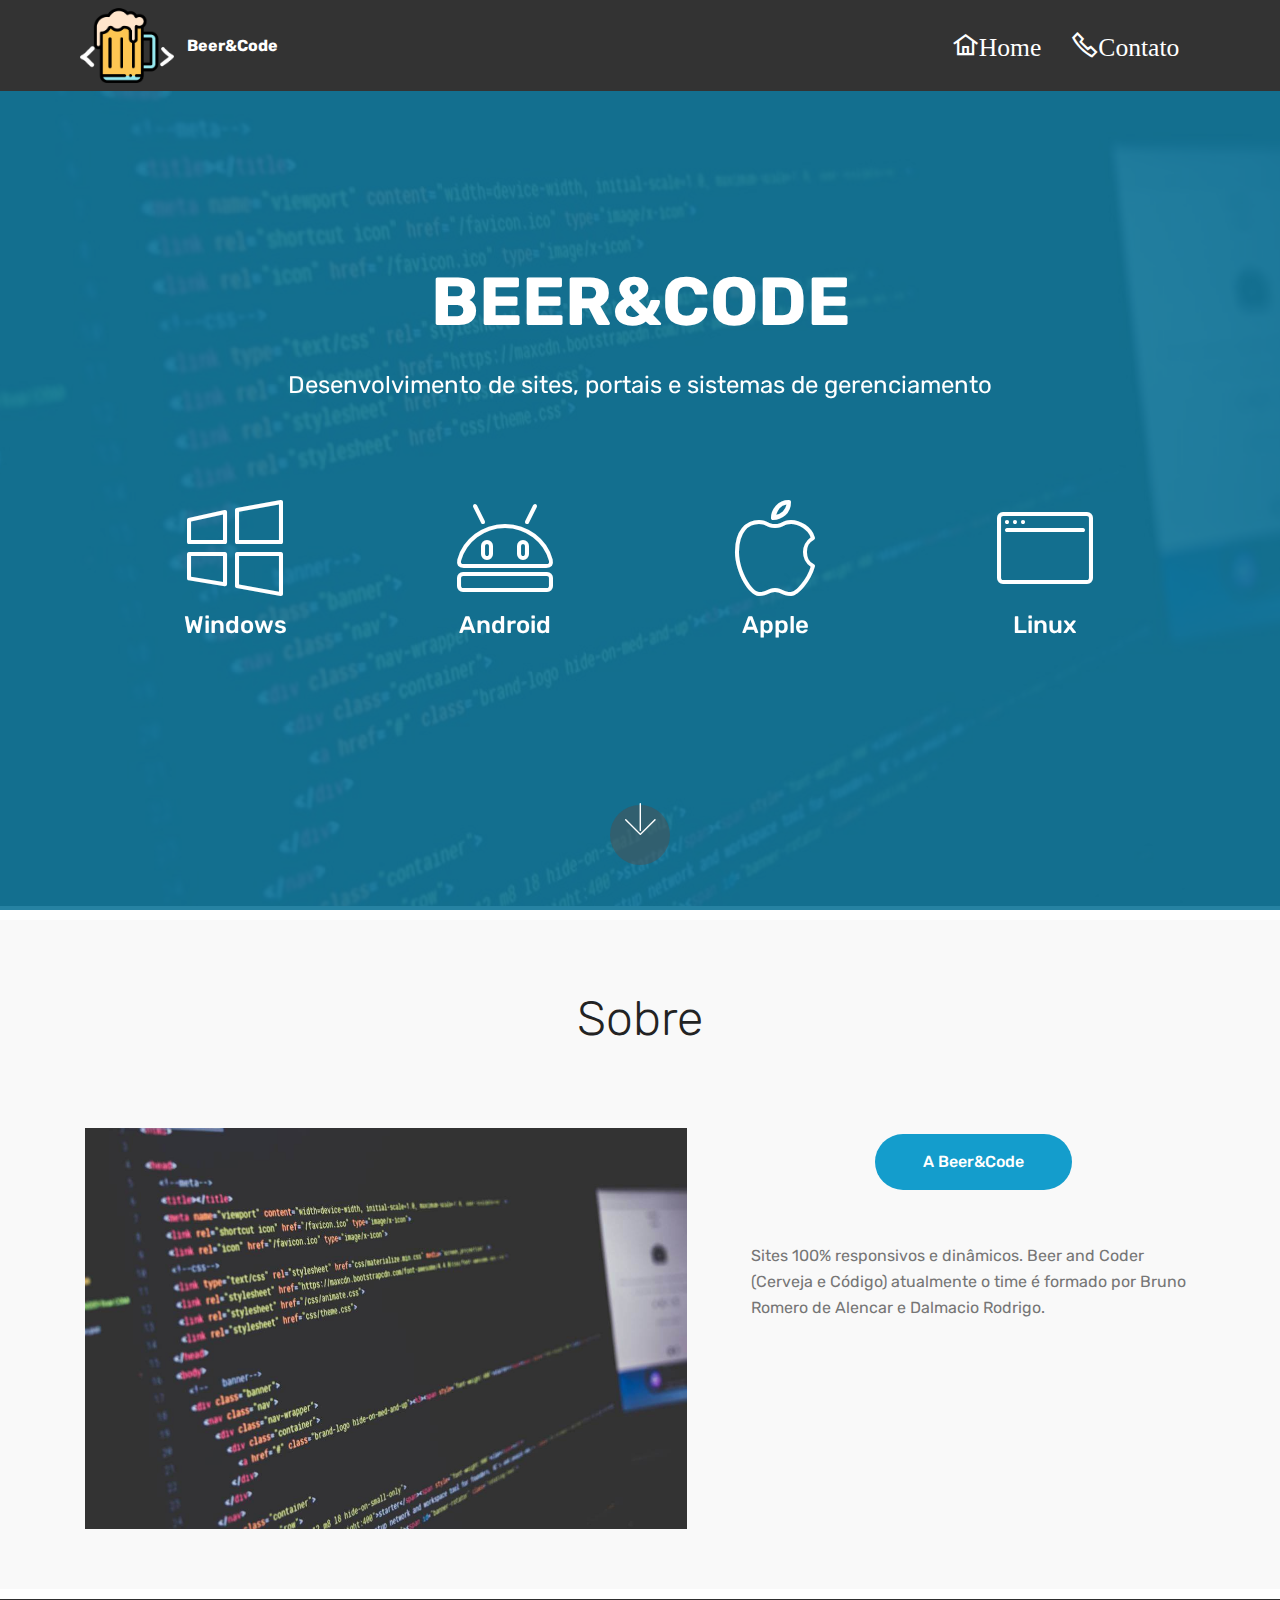
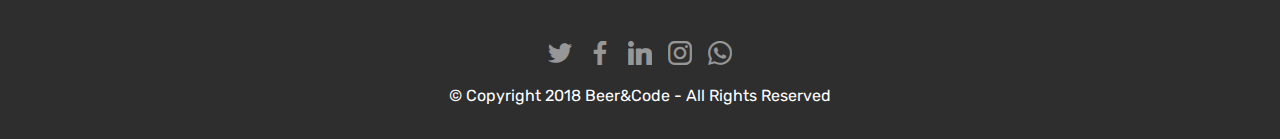
<file: index.html>
<!DOCTYPE html>
<html >
<head>
  <!-- Site made with Mobirise Website Builder v4.8.6, https://mobirise.com -->
  <meta charset="UTF-8">
  <meta http-equiv="X-UA-Compatible" content="IE=edge">
  <meta name="generator" content="Mobirise v4.8.6, mobirise.com">
  <meta name="viewport" content="width=device-width, initial-scale=1, minimum-scale=1">
  <link rel="shortcut icon" href="assets/images/logo.png" type="image/x-icon">
  <meta name="description" content="">
  <title>Home</title>
  <link rel="stylesheet" href="assets/web/assets/mobirise-icons2/mobirise2.css">
  <link rel="stylesheet" href="assets/web/assets/mobirise-icons/mobirise-icons.css">
  <link rel="stylesheet" href="assets/tether/tether.min.css">
  <link rel="stylesheet" href="assets/bootstrap/css/bootstrap.min.css">
  <link rel="stylesheet" href="assets/bootstrap/css/bootstrap-grid.min.css">
  <link rel="stylesheet" href="assets/bootstrap/css/bootstrap-reboot.min.css">
  <link rel="stylesheet" href="assets/dropdown/css/style.css">
  <link rel="stylesheet" href="assets/socicon/css/styles.css">
  <link rel="stylesheet" href="assets/theme/css/style.css">
  <link rel="stylesheet" href="assets/mobirise/css/mbr-additional.css" type="text/css">



</head>
<body>
  <section class="menu cid-r6VBnKFCg5" once="menu" id="menu1-2">



    <nav class="navbar navbar-expand beta-menu navbar-dropdown align-items-center navbar-fixed-top navbar-toggleable-sm">
        <button class="navbar-toggler navbar-toggler-right" type="button" data-toggle="collapse" data-target="#navbarSupportedContent" aria-controls="navbarSupportedContent" aria-expanded="false" aria-label="Toggle navigation">
            <div class="hamburger">
                <span></span>
                <span></span>
                <span></span>
                <span></span>
            </div>
        </button>
        <div class="menu-logo">
            <div class="navbar-brand">
                <span class="navbar-logo">
                    <a href="index.html">
                         <img src="assets/images/logo.png" alt="Mobirise" style="height: 4.7rem;">
                    </a>
                </span>
                <span class="navbar-caption-wrap">
                    <a class="navbar-caption text-white display-4" href="index.html">
                        Beer&Code
                    </a>
                </span>
            </div>
        </div>
        <div class="collapse navbar-collapse" id="navbarSupportedContent">
            <ul class="navbar-nav nav-dropdown nav-right" data-app-modern-menu="true"><li class="nav-item">
                    <a class="nav-link link text-white display-4" href="index.html"><span class="mobi-mbri mobi-mbri-home mbr-iconfont mbr-iconfont-btn">Home</span></a>
                </li></ul>
            <ul class="navbar-nav nav-dropdown nav-right" data-app-modern-menu="true"><li class="nav-item">
                    <a class="nav-link link text-white display-4" href="contato.html"><span class="mobi-mbri mobi-mbri-phone mbr-iconfont mbr-iconfont-btn">Contato</span></a>
                </li></ul>

        </div>
    </nav>
</section>

<section class="engine"><a href="https://mobirise.info/r">bootstrap templates</a></section><section class="header12 cid-r6VI9dnBXy mbr-fullscreen mbr-parallax-background" id="header12-5">



    <div class="mbr-overlay" style="opacity: 0.9; background-color: rgb(15, 118, 153);">
    </div>

    <div class="container  ">
            <div class="media-container">
                <div class="col-md-12 align-center">
                    <h1 class="mbr-section-title pb-3 mbr-white mbr-bold mbr-fonts-style display-1">BEER&amp;CODE</h1>
                    <p class="mbr-text pb-3 mbr-white mbr-fonts-style display-5">Desenvolvimento de sites, portais e sistemas de gerenciamento</p>


                    <div class="icons-media-container mbr-white">
                        <div class="card col-12 col-md-6 col-lg-3">
                            <div class="icon-block">
                            <a href="#">
                                <span class="mbr-iconfont mbri-windows"></span>
                            </a>
                            </div>
                            <h5 class="mbr-fonts-style display-5">
                                Windows</h5>
                        </div>

                        <div class="card col-12 col-md-6 col-lg-3">
                            <div class="icon-block">
                                <a href="#">
                                    <span class="mbr-iconfont mbri-android"></span>
                                </a>
                            </div>
                            <h5 class="mbr-fonts-style display-5">
                                Android</h5>
                        </div>

                        <div class="card col-12 col-md-6 col-lg-3">
                            <div class="icon-block">
                                <a href="#">
                                    <span class="mbr-iconfont mbri-apple"></span>
                                </a>
                            </div>
                            <h5 class="mbr-fonts-style display-5">
                                Apple</h5>
                        </div>

                        <div class="card col-12 col-md-6 col-lg-3">
                            <div class="icon-block">
                                <a href="#">
                                    <span class="mbr-iconfont mbri-browse"></span>
                                </a>
                            </div>
                            <h5 class="mbr-fonts-style display-5">
                                Linux</h5>
                        </div>
                    </div>
                </div>
            </div>
    </div>

    <div class="mbr-arrow hidden-sm-down" aria-hidden="true">
        <a href="#next">
            <i class="mbri-down mbr-iconfont"></i>
        </a>
    </div>
</section>

<section class="tabs4 cid-r6VIqsNVGY" id="tabs4-6">





    <div class="container">
        <h2 class="mbr-section-title align-center pb-3 mbr-fonts-style display-2">
            Sobre</h2>


        <div class="media-container-row mt-5 pt-3">
            <div class="mbr-figure" style="width: 60%;">
                <img src="assets/images/03.jpg" alt="Mobirise">
            </div>
            <div class="tabs-container">
                <ul class="nav nav-tabs" role="tablist">
                    <li class="nav-item"><a class="nav-link mbr-fonts-style active display-7" role="tab" data-toggle="tab" href="#">
                            A Beer&Code</a></li>

                </ul>
                <div class="tab-content">
                    <div id="tab1" class="tab-pane in active" role="tabpanel">
                        <div class="row">
                            <div class="col-md-12">
                                <p class="mbr-text py-5 mbr-fonts-style display-7">
                                    Sites 100% responsivos e dinâmicos. Beer and Coder (Cerveja e Código) atualmente o time é formado por Bruno Romero de Alencar e Dalmacio Rodrigo.<br></p>
                            </div>
                        </div>
                    </div>

                </div>
            </div>
        </div>
    </div>
</section>

<section once="" class="cid-r6VIEwI4ey" id="footer7-7">

    <div class="container">
        <div class="media-container-row align-center mbr-white">

            <div class="row social-row">
                <div class="social-list align-right pb-2">


                <div class="soc-item">
                        <a href="https://twitter.com/brunoromero30" target="_blank">
                            <span class="socicon-twitter socicon mbr-iconfont mbr-iconfont-social"></span>
                        </a>
                    </div><div class="soc-item">
                        <a href="https://www.facebook.com/bruno.romero.31392410" target="_blank">
                            <span class="socicon-facebook socicon mbr-iconfont mbr-iconfont-social"></span>
                        </a>
                      </div><div class="soc-item">
                          <a href="https://www.linkedin.com/in/bruno-alencar-a1b2a8149/" target="_blank">
                              <span class="socicon-linkedin socicon mbr-iconfont mbr-iconfont-social"></span>
                          </a>
                    </div><div class="soc-item">
                        <a href="https://www.instagram.com/brunorommero/" target="_blank">
                            <span class="socicon-instagram socicon mbr-iconfont mbr-iconfont-social"></span>
                        </a>
                    </div><div class="soc-item">
                          <a href="https://api.whatsapp.com/send?phone=559189557966&text=Olá%20Bruno%20vim%20pelo%20site%20Beer%20and%20Code" target="_blank">
                              <span class="socicon-whatsapp socicon mbr-iconfont mbr-iconfont-social"></span>
                          </a>
                    </div></div>
            </div>
            <div class="row row-copirayt">
                <p class="mbr-text mb-0 mbr-fonts-style mbr-white align-center display-7">
                    © Copyright 2018 Beer&amp;Code - All Rights Reserved
                </p>
            </div>
        </div>
    </div>
</section>


  <script src="assets/web/assets/jquery/jquery.min.js"></script>
  <script src="assets/popper/popper.min.js"></script>
  <script src="assets/tether/tether.min.js"></script>
  <script src="assets/bootstrap/js/bootstrap.min.js"></script>
  <script src="assets/dropdown/js/script.min.js"></script>
  <script src="assets/vimeoplayer/jquery.mb.vimeo_player.js"></script>
  <script src="assets/parallax/jarallax.min.js"></script>
  <script src="assets/mbr-tabs/mbr-tabs.js"></script>
  <script src="assets/smoothscroll/smooth-scroll.js"></script>
  <script src="assets/touchswipe/jquery.touch-swipe.min.js"></script>
  <script src="assets/theme/js/script.js"></script>


</body>
</html>
</file>
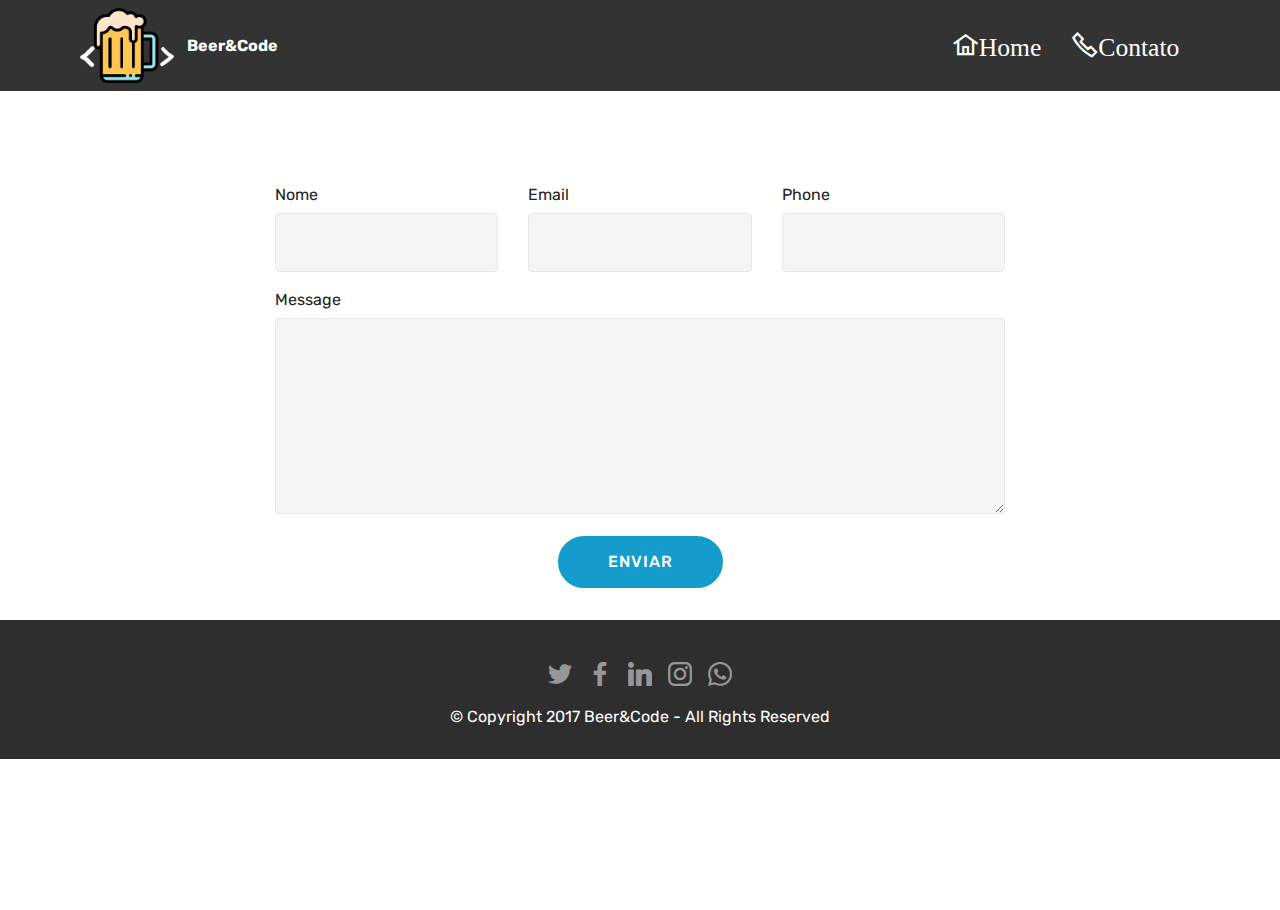
<file: contato.html>
<!DOCTYPE html>
<html >
<head>
  <!-- Site made with Mobirise Website Builder v4.8.6, https://mobirise.com -->
  <meta charset="UTF-8">
  <meta http-equiv="X-UA-Compatible" content="IE=edge">
  <meta name="generator" content="Mobirise v4.8.6, mobirise.com">
  <meta name="viewport" content="width=device-width, initial-scale=1, minimum-scale=1">
  <link rel="shortcut icon" href="assets/images/logo.png" type="image/x-icon">
  <meta name="description" content="Web Page Builder Description">
  <title>Contato</title>
  <link rel="stylesheet" href="assets/web/assets/mobirise-icons/mobirise-icons.css">
  <link rel="stylesheet" href="assets/web/assets/mobirise-icons2/mobirise2.css">
  <link rel="stylesheet" href="assets/tether/tether.min.css">
  <link rel="stylesheet" href="assets/bootstrap/css/bootstrap.min.css">
  <link rel="stylesheet" href="assets/bootstrap/css/bootstrap-grid.min.css">
  <link rel="stylesheet" href="assets/bootstrap/css/bootstrap-reboot.min.css">
  <link rel="stylesheet" href="assets/dropdown/css/style.css">
  <link rel="stylesheet" href="assets/socicon/css/styles.css">
  <link rel="stylesheet" href="assets/theme/css/style.css">
  <link rel="stylesheet" href="assets/mobirise/css/mbr-additional.css" type="text/css">



</head>
<body>
  <section class="menu cid-r6VBnKFCg5" once="menu" id="menu1-2">



    <nav class="navbar navbar-expand beta-menu navbar-dropdown align-items-center navbar-fixed-top navbar-toggleable-sm">
        <button class="navbar-toggler navbar-toggler-right" type="button" data-toggle="collapse" data-target="#navbarSupportedContent" aria-controls="navbarSupportedContent" aria-expanded="false" aria-label="Toggle navigation">
            <div class="hamburger">
                <span></span>
                <span></span>
                <span></span>
                <span></span>
            </div>
        </button>
        <div class="menu-logo">
            <div class="navbar-brand">
                <span class="navbar-logo">
                    <a href="index.html">
                         <img src="assets/images/logo.png" alt="Mobirise" style="height: 4.7rem;">
                    </a>
                </span>
                <span class="navbar-caption-wrap">
                    <a class="navbar-caption text-white display-4" href="index.html">
                        Beer&Code
                    </a>
                </span>
            </div>
        </div>
        <div class="collapse navbar-collapse" id="navbarSupportedContent">
            <ul class="navbar-nav nav-dropdown nav-right" data-app-modern-menu="true"><li class="nav-item">
                    <a class="nav-link link text-white display-4" href="index.html"><span class="mobi-mbri mobi-mbri-home mbr-iconfont mbr-iconfont-btn">Home</span></a>
                </li></ul>
            <ul class="navbar-nav nav-dropdown nav-right" data-app-modern-menu="true"><li class="nav-item">
                    <a class="nav-link link text-white display-4" href="contato.html"><span class="mobi-mbri mobi-mbri-phone mbr-iconfont mbr-iconfont-btn">Contato</span></a>
                </li></ul>

        </div>
    </nav>
</section>

<section class="engine"><a href="#">Beer&Code</a></section><section class="mbr-section form1 cid-r6Wni5FcnN" id="form1-c">

    <div class="container">
        <div class="row justify-content-center">
            <div class="title col-12 col-lg-8">


            </div>
        </div>
    </div>
    <div class="container">
        <div class="row justify-content-center">
            <div class="media-container-column col-lg-8" data-form-type="formoid">
                    <div data-form-alert="" hidden="">
                        obrigado pelo seu contato em breve entraremos em contato !!!
                    </div>

                    <form class="mbr-form" action="envia.php" method="post" data-form-title="Beer&Code"><input type="hidden" name="email" data-form-email="true" value="dHbeaF4hpgbjjerOjZZAw1KI3jAOi+g3qPni9LPUWHbmPKi9Xtj4g3exTjgotszRnr6CobAE0nWMadJ0ym3VqRWx9ma6zmr9RB6wlA1SySLJZj+W4LTShx4kCDEiamgW">
                        <div class="row row-sm-offset">
                            <div class="col-md-4 multi-horizontal" data-for="name">
                                <div class="form-group">
                                    <label class="form-control-label mbr-fonts-style display-7" for="name-form1-c">Nome</label>
                                    <input type="text" class="form-control" name="name" data-form-field="Name" required="" id="name-form1-c">
                                </div>
                            </div>
                            <div class="col-md-4 multi-horizontal" data-for="email">
                                <div class="form-group">
                                    <label class="form-control-label mbr-fonts-style display-7" for="email-form1-c">Email</label>
                                    <input type="email" class="form-control" name="email" data-form-field="Email" required="" id="email-form1-c">
                                </div>
                            </div>
                            <div class="col-md-4 multi-horizontal" data-for="phone">
                                <div class="form-group">
                                    <label class="form-control-label mbr-fonts-style display-7" for="phone-form1-c">Phone</label>
                                    <input type="tel" class="form-control" name="phone" data-form-field="Phone" id="phone-form1-c">
                                </div>
                            </div>
                        </div>
                        <div class="form-group" data-for="message">
                            <label class="form-control-label mbr-fonts-style display-7" for="message-form1-c">Message</label>
                            <textarea type="text" class="form-control" name="message" rows="7" data-form-field="Message" id="message-form1-c"></textarea>
                        </div>

                        <span class="input-group-btn">
                            <button href="" type="submit" class="btn btn-primary btn-form display-4">ENVIAR</button>
                        </span>
                    </form>
            </div>
        </div>
    </div>
</section>

<section once="" class="cid-r6VIEwI4ey" id="footer7-7">





    <div class="container">
        <div class="media-container-row align-center mbr-white">

            <div class="row social-row">
                <div class="social-list align-right pb-2">


                <div class="soc-item">
                        <a href="https://twitter.com/brunoromero30" target="_blank">
                            <span class="socicon-twitter socicon mbr-iconfont mbr-iconfont-social"></span>
                        </a>
                    </div><div class="soc-item">
                        <a href="https://www.facebook.com/bruno.romero.31392410" target="_blank">
                            <span class="socicon-facebook socicon mbr-iconfont mbr-iconfont-social"></span>
                        </a>
                      </div><div class="soc-item">
                          <a href="https://www.linkedin.com/in/bruno-alencar-a1b2a8149/" target="_blank">
                              <span class="socicon-linkedin socicon mbr-iconfont mbr-iconfont-social"></span>
                          </a>
                    </div><div class="soc-item">
                        <a href="https://www.instagram.com/brunorommero/" target="_blank">
                            <span class="socicon-instagram socicon mbr-iconfont mbr-iconfont-social"></span>
                        </a>
                    </div><div class="soc-item">
                          <a href="https://api.whatsapp.com/send?phone=559189557966&text=Olá%20Bruno%20vim%20pelo%20site%20Beer&nbspCode" target="_blank">
                              <span class="socicon-whatsapp socicon mbr-iconfont mbr-iconfont-social"></span>
                          </a>
                    </div></div>
            </div>
            <div class="row row-copirayt">
                <p class="mbr-text mb-0 mbr-fonts-style mbr-white align-center display-7">
                    © Copyright 2017 Beer&amp;Code - All Rights Reserved
                </p>
            </div>
        </div>
    </div>
</section>

  <script src="assets/web/assets/jquery/jquery.min.js"></script>
  <script src="assets/popper/popper.min.js"></script>
  <script src="assets/tether/tether.min.js"></script>
  <script src="assets/bootstrap/js/bootstrap.min.js"></script>
  <script src="assets/dropdown/js/script.min.js"></script>
  <script src="assets/touchswipe/jquery.touch-swipe.min.js"></script>
  <script src="assets/smoothscroll/smooth-scroll.js"></script>
  <script src="assets/theme/js/script.js"></script>
  <script src="assets/formoid/formoid.min.js"></script>


</body>
</html>
</file>
<file: assets/web/assets/mobirise-icons2/mobirise2.css>
@font-face {
  font-family: 'Moririse2';
  src:  url('mobirise2.eot?f2bix4');
  src:  url('mobirise2.eot?f2bix4#iefix') format('embedded-opentype'),
    url('mobirise2.ttf?f2bix4') format('truetype'),
    url('mobirise2.woff?f2bix4') format('woff'),
    url('mobirise2.svg?f2bix4#mobirise2') format('svg');
  font-weight: normal;
  font-style: normal;
}

[class^="mobi-"], [class*=" mobi-"] {
  /* use !important to prevent issues with browser extensions that change fonts */
  font-family: 'Moririse2' !important;
  speak: none;
  font-style: normal;
  font-weight: normal;
  font-variant: normal;
  text-transform: none;
  line-height: 1;

  /* Better Font Rendering =========== */
  -webkit-font-smoothing: antialiased;
  -moz-osx-font-smoothing: grayscale;
}

.mobi-mbri-add-submenu:before {
  content: "\e900";
}
.mobi-mbri-alert:before {
  content: "\e901";
}
.mobi-mbri-align-center:before {
  content: "\e902";
}
.mobi-mbri-align-justify:before {
  content: "\e903";
}
.mobi-mbri-align-left:before {
  content: "\e904";
}
.mobi-mbri-align-right:before {
  content: "\e905";
}
.mobi-mbri-android:before {
  content: "\e906";
}
.mobi-mbri-apple:before {
  content: "\e907";
}
.mobi-mbri-arrow-down:before {
  content: "\e908";
}
.mobi-mbri-arrow-next:before {
  content: "\e909";
}
.mobi-mbri-arrow-prev:before {
  content: "\e90a";
}
.mobi-mbri-arrow-up:before {
  content: "\e90b";
}
.mobi-mbri-bold:before {
  content: "\e90c";
}
.mobi-mbri-bookmark:before {
  content: "\e90d";
}
.mobi-mbri-bootstrap:before {
  content: "\e90e";
}
.mobi-mbri-briefcase:before {
  content: "\e90f";
}
.mobi-mbri-browse:before {
  content: "\e910";
}
.mobi-mbri-bulleted-list:before {
  content: "\e911";
}
.mobi-mbri-calendar:before {
  content: "\e912";
}
.mobi-mbri-camera:before {
  content: "\e913";
}
.mobi-mbri-cart-add:before {
  content: "\e914";
}
.mobi-mbri-cart-full:before {
  content: "\e915";
}
.mobi-mbri-cash:before {
  content: "\e916";
}
.mobi-mbri-change-style:before {
  content: "\e917";
}
.mobi-mbri-chat:before {
  content: "\e918";
}
.mobi-mbri-clock:before {
  content: "\e919";
}
.mobi-mbri-close:before {
  content: "\e91a";
}
.mobi-mbri-cloud:before {
  content: "\e91b";
}
.mobi-mbri-code:before {
  content: "\e91c";
}
.mobi-mbri-contact-form:before {
  content: "\e91d";
}
.mobi-mbri-credit-card:before {
  content: "\e91e";
}
.mobi-mbri-cursor-click:before {
  content: "\e91f";
}
.mobi-mbri-cust-feedback:before {
  content: "\e920";
}
.mobi-mbri-database:before {
  content: "\e921";
}
.mobi-mbri-delivery:before {
  content: "\e922";
}
.mobi-mbri-desktop:before {
  content: "\e923";
}
.mobi-mbri-devices:before {
  content: "\e924";
}
.mobi-mbri-down:before {
  content: "\e925";
}
.mobi-mbri-download-2:before {
  content: "\e926";
}
.mobi-mbri-download:before {
  content: "\e927";
}
.mobi-mbri-drag-n-drop-2:before {
  content: "\e928";
}
.mobi-mbri-drag-n-drop:before {
  content: "\e929";
}
.mobi-mbri-edit-2:before {
  content: "\e92a";
}
.mobi-mbri-edit:before {
  content: "\e92b";
}
.mobi-mbri-error:before {
  content: "\e92c";
}
.mobi-mbri-extension:before {
  content: "\e92d";
}
.mobi-mbri-features:before {
  content: "\e92e";
}
.mobi-mbri-file:before {
  content: "\e92f";
}
.mobi-mbri-flag:before {
  content: "\e930";
}
.mobi-mbri-folder:before {
  content: "\e931";
}
.mobi-mbri-gift:before {
  content: "\e932";
}
.mobi-mbri-github:before {
  content: "\e933";
}
.mobi-mbri-globe-2:before {
  content: "\e934";
}
.mobi-mbri-globe:before {
  content: "\e935";
}
.mobi-mbri-growing-chart:before {
  content: "\e936";
}
.mobi-mbri-hearth:before {
  content: "\e937";
}
.mobi-mbri-help:before {
  content: "\e938";
}
.mobi-mbri-home:before {
  content: "\e939";
}
.mobi-mbri-hot-cup:before {
  content: "\e93a";
}
.mobi-mbri-idea:before {
  content: "\e93b";
}
.mobi-mbri-image-gallery:before {
  content: "\e93c";
}
.mobi-mbri-image-slider:before {
  content: "\e93d";
}
.mobi-mbri-info:before {
  content: "\e93e";
}
.mobi-mbri-italic:before {
  content: "\e93f";
}
.mobi-mbri-key:before {
  content: "\e940";
}
.mobi-mbri-laptop:before {
  content: "\e941";
}
.mobi-mbri-layers:before {
  content: "\e942";
}
.mobi-mbri-left-right:before {
  content: "\e943";
}
.mobi-mbri-left:before {
  content: "\e944";
}
.mobi-mbri-letter:before {
  content: "\e945";
}
.mobi-mbri-like:before {
  content: "\e946";
}
.mobi-mbri-link:before {
  content: "\e947";
}
.mobi-mbri-lock:before {
  content: "\e948";
}
.mobi-mbri-login:before {
  content: "\e949";
}
.mobi-mbri-logout:before {
  content: "\e94a";
}
.mobi-mbri-magic-stick:before {
  content: "\e94b";
}
.mobi-mbri-map-pin:before {
  content: "\e94c";
}
.mobi-mbri-menu:before {
  content: "\e94d";
}
.mobi-mbri-mobile-2:before {
  content: "\e94e";
}
.mobi-mbri-mobile-horizontal:before {
  content: "\e94f";
}
.mobi-mbri-mobile:before {
  content: "\e950";
}
.mobi-mbri-mobirise:before {
  content: "\e951";
}
.mobi-mbri-more-horizontal:before {
  content: "\e952";
}
.mobi-mbri-more-vertical:before {
  content: "\e953";
}
.mobi-mbri-music:before {
  content: "\e954";
}
.mobi-mbri-new-file:before {
  content: "\e955";
}
.mobi-mbri-numbered-list:before {
  content: "\e956";
}
.mobi-mbri-opened-folder:before {
  content: "\e957";
}
.mobi-mbri-pages:before {
  content: "\e958";
}
.mobi-mbri-paper-plane:before {
  content: "\e959";
}
.mobi-mbri-paperclip:before {
  content: "\e95a";
}
.mobi-mbri-phone:before {
  content: "\e95b";
}
.mobi-mbri-photo:before {
  content: "\e95c";
}
.mobi-mbri-photos:before {
  content: "\e95d";
}
.mobi-mbri-pin:before {
  content: "\e95e";
}
.mobi-mbri-play:before {
  content: "\e95f";
}
.mobi-mbri-plus:before {
  content: "\e960";
}
.mobi-mbri-preview:before {
  content: "\e961";
}
.mobi-mbri-print:before {
  content: "\e962";
}
.mobi-mbri-protect:before {
  content: "\e963";
}
.mobi-mbri-question:before {
  content: "\e964";
}
.mobi-mbri-quote-left:before {
  content: "\e965";
}
.mobi-mbri-quote-right:before {
  content: "\e966";
}
.mobi-mbri-redo:before {
  content: "\e967";
}
.mobi-mbri-refresh:before {
  content: "\e968";
}
.mobi-mbri-responsive-2:before {
  content: "\e969";
}
.mobi-mbri-responsive:before {
  content: "\e96a";
}
.mobi-mbri-right:before {
  content: "\e96b";
}
.mobi-mbri-rocket:before {
  content: "\e96c";
}
.mobi-mbri-sad-face:before {
  content: "\e96d";
}
.mobi-mbri-sale:before {
  content: "\e96e";
}
.mobi-mbri-save:before {
  content: "\e96f";
}
.mobi-mbri-search:before {
  content: "\e970";
}
.mobi-mbri-setting-2:before {
  content: "\e971";
}
.mobi-mbri-setting-3:before {
  content: "\e972";
}
.mobi-mbri-setting:before {
  content: "\e973";
}
.mobi-mbri-share:before {
  content: "\e974";
}
.mobi-mbri-shopping-bag:before {
  content: "\e975";
}
.mobi-mbri-shopping-basket:before {
  content: "\e976";
}
.mobi-mbri-shopping-cart:before {
  content: "\e977";
}
.mobi-mbri-sites:before {
  content: "\e978";
}
.mobi-mbri-smile-face:before {
  content: "\e979";
}
.mobi-mbri-speed:before {
  content: "\e97a";
}
.mobi-mbri-star:before {
  content: "\e97b";
}
.mobi-mbri-success:before {
  content: "\e97c";
}
.mobi-mbri-sun:before {
  content: "\e97d";
}
.mobi-mbri-sun2:before {
  content: "\e97e";
}
.mobi-mbri-tablet-vertical:before {
  content: "\e97f";
}
.mobi-mbri-tablet:before {
  content: "\e980";
}
.mobi-mbri-target:before {
  content: "\e981";
}
.mobi-mbri-timer:before {
  content: "\e982";
}
.mobi-mbri-to-ftp:before {
  content: "\e983";
}
.mobi-mbri-to-local-drive:before {
  content: "\e984";
}
.mobi-mbri-touch-swipe:before {
  content: "\e985";
}
.mobi-mbri-touch:before {
  content: "\e986";
}
.mobi-mbri-trash:before {
  content: "\e987";
}
.mobi-mbri-underline:before {
  content: "\e988";
}
.mobi-mbri-undo:before {
  content: "\e989";
}
.mobi-mbri-unlink:before {
  content: "\e98a";
}
.mobi-mbri-unlock:before {
  content: "\e98b";
}
.mobi-mbri-up-down:before {
  content: "\e98c";
}
.mobi-mbri-up:before {
  content: "\e98d";
}
.mobi-mbri-update:before {
  content: "\e98e";
}
.mobi-mbri-upload-2:before {
  content: "\e98f";
}
.mobi-mbri-upload:before {
  content: "\e990";
}
.mobi-mbri-user-2:before {
  content: "\e991";
}
.mobi-mbri-user:before {
  content: "\e992";
}
.mobi-mbri-users:before {
  content: "\e993";
}
.mobi-mbri-video-play:before {
  content: "\e994";
}
.mobi-mbri-video:before {
  content: "\e995";
}
.mobi-mbri-watch:before {
  content: "\e996";
}
.mobi-mbri-website-theme-2:before {
  content: "\e997";
}
.mobi-mbri-website-theme:before {
  content: "\e998";
}
.mobi-mbri-wifi:before {
  content: "\e999";
}
.mobi-mbri-windows:before {
  content: "\e99a";
}
.mobi-mbri-zoom-in:before {
  content: "\e99b";
}
.mobi-mbri-zoom-out:before {
  content: "\e99c";
}
</file>
<file: assets/web/assets/mobirise-icons/mobirise-icons.css>
@font-face {
  font-family: 'MobiriseIcons';
  src:  url('mobirise-icons.eot?spat4u');
  src:  url('mobirise-icons.eot?spat4u#iefix') format('embedded-opentype'),
    url('mobirise-icons.ttf?spat4u') format('truetype'),
    url('mobirise-icons.woff?spat4u') format('woff'),
    url('mobirise-icons.svg?spat4u#MobiriseIcons') format('svg');
  font-weight: normal;
  font-style: normal;
}

[class^="mbri-"], [class*=" mbri-"] {
  /* use !important to prevent issues with browser extensions that change fonts */
  font-family: MobiriseIcons !important;
  speak: none;
  font-style: normal;
  font-weight: normal;
  font-variant: normal;
  text-transform: none;
  line-height: 1;

  /* Better Font Rendering =========== */
  -webkit-font-smoothing: antialiased;
  -moz-osx-font-smoothing: grayscale;
}

.mbri-add-submenu:before {
  content: "\e900";
}
.mbri-alert:before {
  content: "\e901";
}
.mbri-align-center:before {
  content: "\e902";
}
.mbri-align-justify:before {
  content: "\e903";
}
.mbri-align-left:before {
  content: "\e904";
}
.mbri-align-right:before {
  content: "\e905";
}
.mbri-android:before {
  content: "\e906";
}
.mbri-apple:before {
  content: "\e907";
}
.mbri-arrow-down:before {
  content: "\e908";
}
.mbri-arrow-next:before {
  content: "\e909";
}
.mbri-arrow-prev:before {
  content: "\e90a";
}
.mbri-arrow-up:before {
  content: "\e90b";
}
.mbri-bold:before {
  content: "\e90c";
}
.mbri-bookmark:before {
  content: "\e90d";
}
.mbri-bootstrap:before {
  content: "\e90e";
}
.mbri-briefcase:before {
  content: "\e90f";
}
.mbri-browse:before {
  content: "\e910";
}
.mbri-bulleted-list:before {
  content: "\e911";
}
.mbri-calendar:before {
  content: "\e912";
}
.mbri-camera:before {
  content: "\e913";
}
.mbri-cart-add:before {
  content: "\e914";
}
.mbri-cart-full:before {
  content: "\e915";
}
.mbri-cash:before {
  content: "\e916";
}
.mbri-change-style:before {
  content: "\e917";
}
.mbri-chat:before {
  content: "\e918";
}
.mbri-clock:before {
  content: "\e919";
}
.mbri-close:before {
  content: "\e91a";
}
.mbri-cloud:before {
  content: "\e91b";
}
.mbri-code:before {
  content: "\e91c";
}
.mbri-contact-form:before {
  content: "\e91d";
}
.mbri-credit-card:before {
  content: "\e91e";
}
.mbri-cursor-click:before {
  content: "\e91f";
}
.mbri-cust-feedback:before {
  content: "\e920";
}
.mbri-database:before {
  content: "\e921";
}
.mbri-delivery:before {
  content: "\e922";
}
.mbri-desktop:before {
  content: "\e923";
}
.mbri-devices:before {
  content: "\e924";
}
.mbri-down:before {
  content: "\e925";
}
.mbri-download:before {
  content: "\e989";
}
.mbri-drag-n-drop:before {
  content: "\e927";
}
.mbri-drag-n-drop2:before {
  content: "\e928";
}
.mbri-edit:before {
  content: "\e929";
}
.mbri-edit2:before {
  content: "\e92a";
}
.mbri-error:before {
  content: "\e92b";
}
.mbri-extension:before {
  content: "\e92c";
}
.mbri-features:before {
  content: "\e92d";
}
.mbri-file:before {
  content: "\e92e";
}
.mbri-flag:before {
  content: "\e92f";
}
.mbri-folder:before {
  content: "\e930";
}
.mbri-gift:before {
  content: "\e931";
}
.mbri-github:before {
  content: "\e932";
}
.mbri-globe:before {
  content: "\e933";
}
.mbri-globe-2:before {
  content: "\e934";
}
.mbri-growing-chart:before {
  content: "\e935";
}
.mbri-hearth:before {
  content: "\e936";
}
.mbri-help:before {
  content: "\e937";
}
.mbri-home:before {
  content: "\e938";
}
.mbri-hot-cup:before {
  content: "\e939";
}
.mbri-idea:before {
  content: "\e93a";
}
.mbri-image-gallery:before {
  content: "\e93b";
}
.mbri-image-slider:before {
  content: "\e93c";
}
.mbri-info:before {
  content: "\e93d";
}
.mbri-italic:before {
  content: "\e93e";
}
.mbri-key:before {
  content: "\e93f";
}
.mbri-laptop:before {
  content: "\e940";
}
.mbri-layers:before {
  content: "\e941";
}
.mbri-left-right:before {
  content: "\e942";
}
.mbri-left:before {
  content: "\e943";
}
.mbri-letter:before {
  content: "\e944";
}
.mbri-like:before {
  content: "\e945";
}
.mbri-link:before {
  content: "\e946";
}
.mbri-lock:before {
  content: "\e947";
}
.mbri-login:before {
  content: "\e948";
}
.mbri-logout:before {
  content: "\e949";
}
.mbri-magic-stick:before {
  content: "\e94a";
}
.mbri-map-pin:before {
  content: "\e94b";
}
.mbri-menu:before {
  content: "\e94c";
}
.mbri-mobile:before {
  content: "\e94d";
}
.mbri-mobile2:before {
  content: "\e94e";
}
.mbri-mobirise:before {
  content: "\e94f";
}
.mbri-more-horizontal:before {
  content: "\e950";
}
.mbri-more-vertical:before {
  content: "\e951";
}
.mbri-music:before {
  content: "\e952";
}
.mbri-new-file:before {
  content: "\e953";
}
.mbri-numbered-list:before {
  content: "\e954";
}
.mbri-opened-folder:before {
  content: "\e955";
}
.mbri-pages:before {
  content: "\e956";
}
.mbri-paper-plane:before {
  content: "\e957";
}
.mbri-paperclip:before {
  content: "\e958";
}
.mbri-photo:before {
  content: "\e959";
}
.mbri-photos:before {
  content: "\e95a";
}
.mbri-pin:before {
  content: "\e95b";
}
.mbri-play:before {
  content: "\e95c";
}
.mbri-plus:before {
  content: "\e95d";
}
.mbri-preview:before {
  content: "\e95e";
}
.mbri-print:before {
  content: "\e95f";
}
.mbri-protect:before {
  content: "\e960";
}
.mbri-question:before {
  content: "\e961";
}
.mbri-quote-left:before {
  content: "\e962";
}
.mbri-quote-right:before {
  content: "\e963";
}
.mbri-refresh:before {
  content: "\e964";
}
.mbri-responsive:before {
  content: "\e965";
}
.mbri-right:before {
  content: "\e966";
}
.mbri-rocket:before {
  content: "\e967";
}
.mbri-sad-face:before {
  content: "\e968";
}
.mbri-sale:before {
  content: "\e969";
}
.mbri-save:before {
  content: "\e96a";
}
.mbri-search:before {
  content: "\e96b";
}
.mbri-setting:before {
  content: "\e96c";
}
.mbri-setting2:before {
  content: "\e96d";
}
.mbri-setting3:before {
  content: "\e96e";
}
.mbri-share:before {
  content: "\e96f";
}
.mbri-shopping-bag:before {
  content: "\e970";
}
.mbri-shopping-basket:before {
  content: "\e971";
}
.mbri-shopping-cart:before {
  content: "\e972";
}
.mbri-sites:before {
  content: "\e973";
}
.mbri-smile-face:before {
  content: "\e974";
}
.mbri-speed:before {
  content: "\e975";
}
.mbri-star:before {
  content: "\e976";
}
.mbri-success:before {
  content: "\e977";
}
.mbri-sun:before {
  content: "\e978";
}
.mbri-sun2:before {
  content: "\e979";
}
.mbri-tablet:before {
  content: "\e97a";
}
.mbri-tablet-vertical:before {
  content: "\e97b";
}
.mbri-target:before {
  content: "\e97c";
}
.mbri-timer:before {
  content: "\e97d";
}
.mbri-to-ftp:before {
  content: "\e97e";
}
.mbri-to-local-drive:before {
  content: "\e97f";
}
.mbri-touch-swipe:before {
  content: "\e980";
}
.mbri-touch:before {
  content: "\e981";
}
.mbri-trash:before {
  content: "\e982";
}
.mbri-underline:before {
  content: "\e983";
}
.mbri-unlink:before {
  content: "\e984";
}
.mbri-unlock:before {
  content: "\e985";
}
.mbri-up-down:before {
  content: "\e986";
}
.mbri-up:before {
  content: "\e987";
}
.mbri-update:before {
  content: "\e988";
}
.mbri-upload:before {
 content: "\e926"; 
}
.mbri-user:before {
  content: "\e98a";
}
.mbri-user2:before {
  content: "\e98b";
}
.mbri-users:before {
  content: "\e98c";
}
.mbri-video:before {
  content: "\e98d";
}
.mbri-video-play:before {
  content: "\e98e";
}
.mbri-watch:before {
  content: "\e98f";
}
.mbri-website-theme:before {
  content: "\e990";
}
.mbri-wifi:before {
  content: "\e991";
}
.mbri-windows:before {
  content: "\e992";
}
.mbri-zoom-out:before {
  content: "\e993";
}
.mbri-redo:before {
  content: "\e994";
}
.mbri-undo:before {
  content: "\e995";
}
</file>
<file: assets/dropdown/css/style.css>
.navbar-dropdown {
  left: 0;
  padding: 0;
  position: absolute;
  right: 0;
  top: 0;
  transition: all 0.45s ease;
  z-index: 1030;
  background: #282828; }
  .navbar-dropdown .navbar-logo {
    margin-right: 0.8rem;
    transition: margin 0.3s ease-in-out;
    vertical-align: middle; }
    .navbar-dropdown .navbar-logo img {
      height: 3.125rem;
      transition: all 0.3s ease-in-out; }
    .navbar-dropdown .navbar-logo.mbr-iconfont {
      font-size: 3.125rem;
      line-height: 3.125rem; }
  .navbar-dropdown .navbar-caption {
    font-weight: 700;
    white-space: normal;
    vertical-align: -4px;
    line-height: 3.125rem !important; }
    .navbar-dropdown .navbar-caption, .navbar-dropdown .navbar-caption:hover {
      color: inherit;
      text-decoration: none; }
  .navbar-dropdown .mbr-iconfont + .navbar-caption {
    vertical-align: -1px; }
  .navbar-dropdown.navbar-fixed-top {
    position: fixed; }
  .navbar-dropdown .navbar-brand span {
    vertical-align: -4px; }
  .navbar-dropdown.bg-color.transparent {
    background: none; }
  .navbar-dropdown.navbar-short .navbar-brand {
    padding: 0.625rem 0; }
    .navbar-dropdown.navbar-short .navbar-brand span {
      vertical-align: -1px; }
  .navbar-dropdown.navbar-short .navbar-caption {
    line-height: 2.375rem !important;
    vertical-align: -2px; }
  .navbar-dropdown.navbar-short .navbar-logo {
    margin-right: 0.5rem; }
    .navbar-dropdown.navbar-short .navbar-logo img {
      height: 2.375rem; }
    .navbar-dropdown.navbar-short .navbar-logo.mbr-iconfont {
      font-size: 2.375rem;
      line-height: 2.375rem; }
  .navbar-dropdown.navbar-short .mbr-table-cell {
    height: 3.625rem; }
  .navbar-dropdown .navbar-close {
    left: 0.6875rem;
    position: fixed;
    top: 0.75rem;
    z-index: 1000; }
  .navbar-dropdown .hamburger-icon {
    content: "";
    display: inline-block;
    vertical-align: middle;
    width: 16px;
    -webkit-box-shadow: 0 -6px 0 1px #282828,0 0 0 1px #282828,0 6px 0 1px #282828;
    -moz-box-shadow: 0 -6px 0 1px #282828,0 0 0 1px #282828,0 6px 0 1px #282828;
    box-shadow: 0 -6px 0 1px #282828,0 0 0 1px #282828,0 6px 0 1px #282828; }

.dropdown-menu .dropdown-toggle[data-toggle="dropdown-submenu"]::after {
  border-bottom: 0.35em solid transparent;
  border-left: 0.35em solid;
  border-right: 0;
  border-top: 0.35em solid transparent;
  margin-left: 0.3rem; }

.dropdown-menu .dropdown-item:focus {
  outline: 0; }

.nav-dropdown {
  font-size: 0.75rem;
  font-weight: 500;
  height: auto !important; }
  .nav-dropdown .nav-btn {
    padding-left: 1rem; }
  .nav-dropdown .link {
    margin: .667em 1.667em;
    font-weight: 500;
    padding: 0;
    transition: color .2s ease-in-out; }
    .nav-dropdown .link.dropdown-toggle {
      margin-right: 2.583em; }
      .nav-dropdown .link.dropdown-toggle::after {
        margin-left: .25rem;
        border-top: 0.35em solid;
        border-right: 0.35em solid transparent;
        border-left: 0.35em solid transparent;
        border-bottom: 0; }
      .nav-dropdown .link.dropdown-toggle[aria-expanded="true"] {
        margin: 0;
        padding: 0.667em 3.263em  0.667em 1.667em; }
  .nav-dropdown .link::after,
  .nav-dropdown .dropdown-item::after {
    color: inherit; }
  .nav-dropdown .btn {
    font-size: 0.75rem;
    font-weight: 700;
    letter-spacing: 0;
    margin-bottom: 0;
    padding-left: 1.25rem;
    padding-right: 1.25rem; }
  .nav-dropdown .dropdown-menu {
    border-radius: 0;
    border: 0;
    left: 0;
    margin: 0;
    padding-bottom: 1.25rem;
    padding-top: 1.25rem;
    position: relative; }
  .nav-dropdown .dropdown-submenu {
    margin-left: 0.125rem;
    top: 0; }
  .nav-dropdown .dropdown-item {
    font-weight: 500;
    line-height: 2;
    padding: 0.3846em 4.615em 0.3846em 1.5385em;
    position: relative;
    transition: color .2s ease-in-out, background-color .2s ease-in-out; }
    .nav-dropdown .dropdown-item::after {
      margin-top: -0.3077em;
      position: absolute;
      right: 1.1538em;
      top: 50%; }
    .nav-dropdown .dropdown-item:focus, .nav-dropdown .dropdown-item:hover {
      background: none; }

@media (max-width: 767px) {
  .nav-dropdown.navbar-toggleable-sm {
    bottom: 0;
    display: none;
    left: 0;
    overflow-x: hidden;
    position: fixed;
    top: 0;
    transform: translateX(-100%);
    -ms-transform: translateX(-100%);
    -webkit-transform: translateX(-100%);
    width: 18.75rem;
    z-index: 999; } }
.nav-dropdown.navbar-toggleable-xl {
  bottom: 0;
  display: none;
  left: 0;
  overflow-x: hidden;
  position: fixed;
  top: 0;
  transform: translateX(-100%);
  -ms-transform: translateX(-100%);
  -webkit-transform: translateX(-100%);
  width: 18.75rem;
  z-index: 999; }

.nav-dropdown-sm {
  display: block !important;
  overflow-x: hidden;
  overflow: auto;
  padding-top: 3.875rem; }
  .nav-dropdown-sm::after {
    content: "";
    display: block;
    height: 3rem;
    width: 100%; }
  .nav-dropdown-sm.collapse.in ~ .navbar-close {
    display: block !important; }
  .nav-dropdown-sm.collapsing, .nav-dropdown-sm.collapse.in {
    transform: translateX(0);
    -ms-transform: translateX(0);
    -webkit-transform: translateX(0);
    transition: all 0.25s ease-out;
    -webkit-transition: all 0.25s ease-out;
    background: #282828; }
  .nav-dropdown-sm.collapsing[aria-expanded="false"] {
    transform: translateX(-100%);
    -ms-transform: translateX(-100%);
    -webkit-transform: translateX(-100%); }
  .nav-dropdown-sm .nav-item {
    display: block;
    margin-left: 0 !important;
    padding-left: 0; }
  .nav-dropdown-sm .link,
  .nav-dropdown-sm .dropdown-item {
    border-top: 1px dotted rgba(255, 255, 255, 0.1);
    font-size: 0.8125rem;
    line-height: 1.6;
    margin: 0 !important;
    padding: 0.875rem 2.4rem 0.875rem 1.5625rem !important;
    position: relative;
    white-space: normal; }
    .nav-dropdown-sm .link:focus, .nav-dropdown-sm .link:hover,
    .nav-dropdown-sm .dropdown-item:focus,
    .nav-dropdown-sm .dropdown-item:hover {
      background: rgba(0, 0, 0, 0.2) !important;
      color: #c0a375; }
  .nav-dropdown-sm .nav-btn {
    position: relative;
    padding: 1.5625rem 1.5625rem 0 1.5625rem; }
    .nav-dropdown-sm .nav-btn::before {
      border-top: 1px dotted rgba(255, 255, 255, 0.1);
      content: "";
      left: 0;
      position: absolute;
      top: 0;
      width: 100%; }
    .nav-dropdown-sm .nav-btn + .nav-btn {
      padding-top: 0.625rem; }
      .nav-dropdown-sm .nav-btn + .nav-btn::before {
        display: none; }
  .nav-dropdown-sm .btn {
    padding: 0.625rem 0; }
  .nav-dropdown-sm .dropdown-toggle[data-toggle="dropdown-submenu"]::after {
    margin-left: .25rem;
    border-top: 0.35em solid;
    border-right: 0.35em solid transparent;
    border-left: 0.35em solid transparent;
    border-bottom: 0; }
  .nav-dropdown-sm .dropdown-toggle[data-toggle="dropdown-submenu"][aria-expanded="true"]::after {
    border-top: 0;
    border-right: 0.35em solid transparent;
    border-left: 0.35em solid transparent;
    border-bottom: 0.35em solid; }
  .nav-dropdown-sm .dropdown-menu {
    margin: 0;
    padding: 0;
    position: relative;
    top: 0;
    left: 0;
    width: 100%;
    border: 0;
    float: none;
    border-radius: 0;
    background: none; }
  .nav-dropdown-sm .dropdown-submenu {
    left: 100%;
    margin-left: 0.125rem;
    margin-top: -1.25rem;
    top: 0; }

.navbar-toggleable-sm .nav-dropdown .dropdown-menu {
  position: absolute; }

.navbar-toggleable-sm .nav-dropdown .dropdown-submenu {
  left: 100%;
  margin-left: 0.125rem;
  margin-top: -1.25rem;
  top: 0; }

.navbar-toggleable-sm.opened .nav-dropdown .dropdown-menu {
  position: relative; }

.navbar-toggleable-sm.opened .nav-dropdown .dropdown-submenu {
  left: 0;
  margin-left: 00rem;
  margin-top: 0rem;
  top: 0; }

.is-builder .nav-dropdown.collapsing {
  transition: none !important; }

/*# sourceMappingURL=style.css.map */
</file>
<file: assets/socicon/css/styles.css>
@charset "UTF-8";

@font-face {
  font-family: "socicon";
  src:url("../fonts/socicon.eot");
  src:url("../fonts/socicon.eot?#iefix") format("embedded-opentype"),
    url("../fonts/socicon.woff") format("woff"),
    url("../fonts/socicon.ttf") format("truetype"),
    url("../fonts/socicon.svg#socicon") format("svg");
  font-weight: normal;
  font-style: normal;

}

[data-icon]:before {
  font-family: "socicon" !important;
  content: attr(data-icon);
  font-style: normal !important;
  font-weight: normal !important;
  font-variant: normal !important;
  text-transform: none !important;
  speak: none;
  line-height: 1;
  -webkit-font-smoothing: antialiased;
  -moz-osx-font-smoothing: grayscale;
}

[class^="socicon-"]:before,
[class*=" socicon-"]:before {
  font-family: "socicon" !important;
  font-style: normal !important;
  font-weight: normal !important;
  font-variant: normal !important;
  text-transform: none !important;
  speak: none;
  line-height: 1;
  -webkit-font-smoothing: antialiased;
  -moz-osx-font-smoothing: grayscale;
}

.socicon-modelmayhem:before {
  content: "\e000";
}
.socicon-mixcloud:before {
  content: "\e001";
}
.socicon-drupal:before {
  content: "\e002";
}
.socicon-swarm:before {
  content: "\e003";
}
.socicon-istock:before {
  content: "\e004";
}
.socicon-yammer:before {
  content: "\e005";
}
.socicon-ello:before {
  content: "\e006";
}
.socicon-stackoverflow:before {
  content: "\e007";
}
.socicon-persona:before {
  content: "\e008";
}
.socicon-triplej:before {
  content: "\e009";
}
.socicon-houzz:before {
  content: "\e00a";
}
.socicon-rss:before {
  content: "\e00b";
}
.socicon-paypal:before {
  content: "\e00c";
}
.socicon-odnoklassniki:before {
  content: "\e00d";
}
.socicon-airbnb:before {
  content: "\e00e";
}
.socicon-periscope:before {
  content: "\e00f";
}
.socicon-outlook:before {
  content: "\e010";
}
.socicon-coderwall:before {
  content: "\e011";
}
.socicon-tripadvisor:before {
  content: "\e012";
}
.socicon-appnet:before {
  content: "\e013";
}
.socicon-goodreads:before {
  content: "\e014";
}
.socicon-tripit:before {
  content: "\e015";
}
.socicon-lanyrd:before {
  content: "\e016";
}
.socicon-slideshare:before {
  content: "\e017";
}
.socicon-buffer:before {
  content: "\e018";
}
.socicon-disqus:before {
  content: "\e019";
}
.socicon-vkontakte:before {
  content: "\e01a";
}
.socicon-whatsapp:before {
  content: "\e01b";
}
.socicon-patreon:before {
  content: "\e01c";
}
.socicon-storehouse:before {
  content: "\e01d";
}
.socicon-pocket:before {
  content: "\e01e";
}
.socicon-mail:before {
  content: "\e01f";
}
.socicon-blogger:before {
  content: "\e020";
}
.socicon-technorati:before {
  content: "\e021";
}
.socicon-reddit:before {
  content: "\e022";
}
.socicon-dribbble:before {
  content: "\e023";
}
.socicon-stumbleupon:before {
  content: "\e024";
}
.socicon-digg:before {
  content: "\e025";
}
.socicon-envato:before {
  content: "\e026";
}
.socicon-behance:before {
  content: "\e027";
}
.socicon-delicious:before {
  content: "\e028";
}
.socicon-deviantart:before {
  content: "\e029";
}
.socicon-forrst:before {
  content: "\e02a";
}
.socicon-play:before {
  content: "\e02b";
}
.socicon-zerply:before {
  content: "\e02c";
}
.socicon-wikipedia:before {
  content: "\e02d";
}
.socicon-apple:before {
  content: "\e02e";
}
.socicon-flattr:before {
  content: "\e02f";
}
.socicon-github:before {
  content: "\e030";
}
.socicon-renren:before {
  content: "\e031";
}
.socicon-friendfeed:before {
  content: "\e032";
}
.socicon-newsvine:before {
  content: "\e033";
}
.socicon-identica:before {
  content: "\e034";
}
.socicon-bebo:before {
  content: "\e035";
}
.socicon-zynga:before {
  content: "\e036";
}
.socicon-steam:before {
  content: "\e037";
}
.socicon-xbox:before {
  content: "\e038";
}
.socicon-windows:before {
  content: "\e039";
}
.socicon-qq:before {
  content: "\e03a";
}
.socicon-douban:before {
  content: "\e03b";
}
.socicon-meetup:before {
  content: "\e03c";
}
.socicon-playstation:before {
  content: "\e03d";
}
.socicon-android:before {
  content: "\e03e";
}
.socicon-snapchat:before {
  content: "\e03f";
}
.socicon-twitter:before {
  content: "\e040";
}
.socicon-facebook:before {
  content: "\e041";
}
.socicon-googleplus:before {
  content: "\e042";
}
.socicon-pinterest:before {
  content: "\e043";
}
.socicon-foursquare:before {
  content: "\e044";
}
.socicon-yahoo:before {
  content: "\e045";
}
.socicon-skype:before {
  content: "\e046";
}
.socicon-yelp:before {
  content: "\e047";
}
.socicon-feedburner:before {
  content: "\e048";
}
.socicon-linkedin:before {
  content: "\e049";
}
.socicon-viadeo:before {
  content: "\e04a";
}
.socicon-xing:before {
  content: "\e04b";
}
.socicon-myspace:before {
  content: "\e04c";
}
.socicon-soundcloud:before {
  content: "\e04d";
}
.socicon-spotify:before {
  content: "\e04e";
}
.socicon-grooveshark:before {
  content: "\e04f";
}
.socicon-lastfm:before {
  content: "\e050";
}
.socicon-youtube:before {
  content: "\e051";
}
.socicon-vimeo:before {
  content: "\e052";
}
.socicon-dailymotion:before {
  content: "\e053";
}
.socicon-vine:before {
  content: "\e054";
}
.socicon-flickr:before {
  content: "\e055";
}
.socicon-500px:before {
  content: "\e056";
}
.socicon-wordpress:before {
  content: "\e058";
}
.socicon-tumblr:before {
  content: "\e059";
}
.socicon-twitch:before {
  content: "\e05a";
}
.socicon-8tracks:before {
  content: "\e05b";
}
.socicon-amazon:before {
  content: "\e05c";
}
.socicon-icq:before {
  content: "\e05d";
}
.socicon-smugmug:before {
  content: "\e05e";
}
.socicon-ravelry:before {
  content: "\e05f";
}
.socicon-weibo:before {
  content: "\e060";
}
.socicon-baidu:before {
  content: "\e061";
}
.socicon-angellist:before {
  content: "\e062";
}
.socicon-ebay:before {
  content: "\e063";
}
.socicon-imdb:before {
  content: "\e064";
}
.socicon-stayfriends:before {
  content: "\e065";
}
.socicon-residentadvisor:before {
  content: "\e066";
}
.socicon-google:before {
  content: "\e067";
}
.socicon-yandex:before {
  content: "\e068";
}
.socicon-sharethis:before {
  content: "\e069";
}
.socicon-bandcamp:before {
  content: "\e06a";
}
.socicon-itunes:before {
  content: "\e06b";
}
.socicon-deezer:before {
  content: "\e06c";
}
.socicon-telegram:before {
  content: "\e06e";
}
.socicon-openid:before {
  content: "\e06f";
}
.socicon-amplement:before {
  content: "\e070";
}
.socicon-viber:before {
  content: "\e071";
}
.socicon-zomato:before {
  content: "\e072";
}
.socicon-draugiem:before {
  content: "\e074";
}
.socicon-endomodo:before {
  content: "\e075";
}
.socicon-filmweb:before {
  content: "\e076";
}
.socicon-stackexchange:before {
  content: "\e077";
}
.socicon-wykop:before {
  content: "\e078";
}
.socicon-teamspeak:before {
  content: "\e079";
}
.socicon-teamviewer:before {
  content: "\e07a";
}
.socicon-ventrilo:before {
  content: "\e07b";
}
.socicon-younow:before {
  content: "\e07c";
}
.socicon-raidcall:before {
  content: "\e07d";
}
.socicon-mumble:before {
  content: "\e07e";
}
.socicon-medium:before {
  content: "\e06d";
}
.socicon-bebee:before {
  content: "\e07f";
}
.socicon-hitbox:before {
  content: "\e080";
}
.socicon-reverbnation:before {
  content: "\e081";
}
.socicon-formulr:before {
  content: "\e082";
}
.socicon-instagram:before {
  content: "\e057";
}
.socicon-battlenet:before {
  content: "\e083";
}
.socicon-chrome:before {
  content: "\e084";
}
.socicon-discord:before {
  content: "\e086";
}
.socicon-issuu:before {
  content: "\e087";
}
.socicon-macos:before {
  content: "\e088";
}
.socicon-firefox:before {
  content: "\e089";
}
.socicon-opera:before {
  content: "\e08d";
}
.socicon-keybase:before {
  content: "\e090";
}
.socicon-alliance:before {
  content: "\e091";
}
.socicon-livejournal:before {
  content: "\e092";
}
.socicon-googlephotos:before {
  content: "\e093";
}
.socicon-horde:before {
  content: "\e094";
}
.socicon-etsy:before {
  content: "\e095";
}
.socicon-zapier:before {
  content: "\e096";
}
.socicon-google-scholar:before {
  content: "\e097";
}
.socicon-researchgate:before {
  content: "\e098";
}
.socicon-wechat:before {
  content: "\e099";
}
.socicon-strava:before {
  content: "\e09a";
}
.socicon-line:before {
  content: "\e09b";
}
.socicon-lyft:before {
  content: "\e09c";
}
.socicon-uber:before {
  content: "\e09d";
}
.socicon-songkick:before {
  content: "\e09e";
}
.socicon-viewbug:before {
  content: "\e09f";
}
.socicon-googlegroups:before {
  content: "\e0a0";
}
.socicon-quora:before {
  content: "\e073";
}
.socicon-diablo:before {
  content: "\e085";
}
.socicon-blizzard:before {
  content: "\e0a1";
}
.socicon-hearthstone:before {
  content: "\e08b";
}
.socicon-heroes:before {
  content: "\e08a";
}
.socicon-overwatch:before {
  content: "\e08c";
}
.socicon-warcraft:before {
  content: "\e08e";
}
.socicon-starcraft:before {
  content: "\e08f";
}
.socicon-beam:before {
  content: "\e0a2";
}
.socicon-curse:before {
  content: "\e0a3";
}
.socicon-player:before {
  content: "\e0a4";
}
.socicon-streamjar:before {
  content: "\e0a5";
}
.socicon-nintendo:before {
  content: "\e0a6";
}
.socicon-hellocoton:before {
  content: "\e0a7";
}
</file>
<file: assets/theme/css/style.css>
/*!
 * Mobirise v4 theme (https://mobirise.com/)
 * Copyright 2017 Mobirise
 */section{background-color:#eeeeee}section,.container,.container-fluid{position:relative;word-wrap:break-word;margin-top: 10px}a.mbr-iconfont:hover{text-decoration:none}.article .lead p,.article .lead ul,.article .lead ol,.article .lead pre,.article .lead blockquote{margin-bottom:0}a{font-style:normal;font-weight:400;cursor:pointer}a,a:hover{text-decoration:none}figure{margin-bottom:0}body{color:#232323}h1,h2,h3,h4,h5,h6,.h1,.h2,.h3,.h4,.h5,.h6,.display-1,.display-2,.display-3,.display-4{line-height:1;word-break:break-word;word-wrap:break-word}b,strong{font-weight:bold}blockquote{padding:10px 0 10px 20px;position:relative;border-left:2px solid;border-color:#ff3366}input:-webkit-autofill,input:-webkit-autofill:hover,input:-webkit-autofill:focus,input:-webkit-autofill:active{transition-delay:9999s;transition-property:background-color, color}textarea[type="hidden"]{display:none}body{position:relative}section{background-position:50% 50%;background-repeat:no-repeat;background-size:cover}section .mbr-background-video,section .mbr-background-video-preview{position:absolute;bottom:0;left:0;right:0;top:0}.hidden{visibility:hidden}.mbr-z-index20{z-index:20}/*! Base colors */.mbr-white{color:#ffffff}.mbr-black{color:#000000}.mbr-bg-white{background-color:#ffffff}.mbr-bg-black{background-color:#000000}/*! Text-aligns */.align-left{text-align:left}.align-center{text-align:center}.align-right{text-align:right}@media (max-width: 767px){.align-left,.align-center,.align-right,.mbr-section-btn,.mbr-section-title{text-align:center}}/*! Font-weight  */.mbr-light{font-weight:300}.mbr-regular{font-weight:400}.mbr-semibold{font-weight:500}.mbr-bold{font-weight:700}/*! Media  */.media-size-item{-webkit-flex:1 1 auto;-moz-flex:1 1 auto;-ms-flex:1 1 auto;-o-flex:1 1 auto;flex:1 1 auto}.media-content{-webkit-flex-basis:100%;flex-basis:100%}.media-container-row{display:-ms-flexbox;display:-webkit-flex;display:flex;-webkit-flex-direction:row;-ms-flex-direction:row;flex-direction:row;-webkit-flex-wrap:wrap;-ms-flex-wrap:wrap;flex-wrap:wrap;-webkit-justify-content:center;-ms-flex-pack:center;justify-content:center;-webkit-align-content:center;-ms-flex-line-pack:center;align-content:center;-webkit-align-items:start;-ms-flex-align:start;align-items:start}.media-container-row .media-size-item{width:400px}.media-container-column{display:-ms-flexbox;display:-webkit-flex;display:flex;-webkit-flex-direction:column;-ms-flex-direction:column;flex-direction:column;-webkit-flex-wrap:wrap;-ms-flex-wrap:wrap;flex-wrap:wrap;-webkit-justify-content:center;-ms-flex-pack:center;justify-content:center;-webkit-align-content:center;-ms-flex-line-pack:center;align-content:center;-webkit-align-items:stretch;-ms-flex-align:stretch;align-items:stretch}.media-container-column>*{width:100%}@media (min-width: 992px){.media-container-row{-webkit-flex-wrap:nowrap;-ms-flex-wrap:nowrap;flex-wrap:nowrap}}figure{overflow:hidden}figure[mbr-media-size]{transition:width 0.1s}.mbr-figure img,.mbr-figure iframe{display:block;width:100%}.card{background-color:transparent;border:none}.card-img{text-align:center;flex-shrink:0;-webkit-flex-shrink:0}.media{max-width:100%;margin:0 auto}.mbr-figure{-ms-flex-item-align:center;-ms-grid-row-align:center;-webkit-align-self:center;align-self:center}.media-container>div{max-width:100%}.mbr-figure img,.card-img img{width:100%}@media (max-width: 991px){.media-size-item{width:auto !important}.media{width:auto}.mbr-figure{width:100% !important}}/*! Buttons */.mbr-section-btn{margin-left:-.25rem;margin-right:-.25rem;font-size:0}nav .mbr-section-btn{margin-left:0rem;margin-right:0rem}/*! Btn icon margin */.btn .mbr-iconfont,.btn.btn-sm .mbr-iconfont{cursor:pointer;margin-right:0.5rem}.btn.btn-md .mbr-iconfont,.btn.btn-md .mbr-iconfont{margin-right:0.8rem}.mbr-regular{font-weight:400}.mbr-semibold{font-weight:500}.mbr-bold{font-weight:700}[type="submit"]{-webkit-appearance:none}/*! Full-screen */.mbr-fullscreen .mbr-overlay{min-height:100vh}.mbr-fullscreen{display:flex;display:-webkit-flex;display:-moz-flex;display:-ms-flex;display:-o-flex;align-items:center;-webkit-align-items:center;min-height:100vh;padding-top:3rem;padding-bottom:3rem}/*! Map */.map{height:25rem;position:relative}.map iframe{width:100%;height:100%}.form-asterisk{font-family:initial;position:absolute;top:-2px;font-weight:normal}/*! Scroll to top arrow */.mbr-arrow-up{bottom:25px;right:90px;position:fixed;text-align:right;z-index:5000;color:#ffffff;font-size:32px;transform:rotate(180deg);-webkit-transform:rotate(180deg)}.mbr-arrow-up a{background:rgba(0,0,0,0.2);border-radius:3px;color:#fff;display:inline-block;height:60px;width:60px;outline-style:none !important;position:relative;text-decoration:none;transition:all .3s ease-in-out;cursor:pointer;text-align:center}.mbr-arrow-up a:hover{background-color:rgba(0,0,0,0.4)}.mbr-arrow-up a i{line-height:60px}.mbr-arrow-up-icon{display:block;color:#fff}.mbr-arrow-up-icon::before{content:"\203a";display:inline-block;font-family:serif;font-size:32px;line-height:1;font-style:normal;position:relative;top:6px;left:-4px;-webkit-transform:rotate(-90deg);transform:rotate(-90deg)}/*! Arrow Down */.mbr-arrow{position:absolute;bottom:45px;left:50%;width:60px;height:60px;cursor:pointer;background-color:rgba(80,80,80,0.5);border-radius:50%;-webkit-transform:translateX(-50%);transform:translateX(-50%)}.mbr-arrow>a{display:inline-block;text-decoration:none;outline-style:none;-webkit-animation:arrowdown 1.7s ease-in-out infinite;animation:arrowdown 1.7s ease-in-out infinite}.mbr-arrow>a>i{position:absolute;top:-2px;left:15px;font-size:2rem}@keyframes arrowdown{0%{transform:translateY(0px);-webkit-transform:translateY(0px)}50%{transform:translateY(-5px);-webkit-transform:translateY(-5px)}100%{transform:translateY(0px);-webkit-transform:translateY(0px)}}@-webkit-keyframes arrowdown{0%{transform:translateY(0px);-webkit-transform:translateY(0px)}50%{transform:translateY(-5px);-webkit-transform:translateY(-5px)}100%{transform:translateY(0px);-webkit-transform:translateY(0px)}}@media (max-width: 500px){.mbr-arrow-up{left:50%;right:auto;transform:translateX(-50%) rotate(180deg);-webkit-transform:translateX(-50%) rotate(180deg)}}@keyframes gradient-animation{from{background-position:0% 100%;animation-timing-function:ease-in-out}to{background-position:100% 0%;animation-timing-function:ease-in-out}}@-webkit-keyframes gradient-animation{from{background-position:0% 100%;animation-timing-function:ease-in-out}to{background-position:100% 0%;animation-timing-function:ease-in-out}}.bg-gradient{background-size:200% 200%;animation:gradient-animation 5s infinite alternate;-webkit-animation:gradient-animation 5s infinite alternate}.menu .navbar-brand{display:-webkit-flex}.menu .navbar-brand span{display:flex;display:-webkit-flex}.menu .navbar-brand .navbar-caption-wrap{display:-webkit-flex}.menu .navbar-brand .navbar-logo img{display:-webkit-flex}@media (min-width: 768px) and (max-width: 991px){.menu .navbar-toggleable-sm .navbar-nav{display:-webkit-box;display:-webkit-flex;display:-ms-flexbox}}@media (min-width: 992px){.menu .navbar-nav.nav-dropdown{display:-webkit-flex}.menu .navbar-toggleable-sm .navbar-collapse{display:-webkit-flex !important}}.navbar{display:-webkit-flex;-webkit-flex-wrap:wrap;-webkit-align-items:center;-webkit-justify-content:space-between}.navbar-collapse{-webkit-flex-basis:100%;-webkit-flex-grow:1;-webkit-align-items:center}.nav-dropdown .link{padding:.667em 1.667em !important;margin:0 !important}.nav{display:-webkit-flex;-webkit-flex-wrap:wrap}.row{display:-webkit-flex;-webkit-flex-wrap:wrap}.justify-content-center{-webkit-justify-content:center}.form-inline{display:-webkit-flex;-webkit-flex-flow:row wrap;-webkit-align-items:center}.card-wrapper{flex:1;-webkit-flex:1}.carousel-control{display:-webkit-flex;-webkit-align-items:center;-webkit-justify-content:center}.carousel-controls{display:-webkit-flex}.media{display:-webkit-flex}
/*# sourceMappingURL=style.css.map */
.engine {
	position: absolute;
	text-indent: -2400px;
	text-align: center;
	padding: 0;
	top: 0;
	left: -2400px;
}
</file>
<file: assets/mobirise/css/mbr-additional.css>
@import url(https://fonts.googleapis.com/css?family=Rubik:300,300i,400,400i,500,500i,700,700i,900,900i);





body {
  font-style: normal;
  line-height: 1.5;
}
.mbr-section-title {
  font-style: normal;
  line-height: 1.2;
}
.mbr-section-subtitle {
  line-height: 1.3;
}
.mbr-text {
  font-style: normal;
  line-height: 1.6;
}
.display-1 {
  font-family: 'Rubik', sans-serif;
  font-size: 4.25rem;
}
.display-1 > .mbr-iconfont {
  font-size: 6.8rem;
}
.display-2 {
  font-family: 'Rubik', sans-serif;
  font-size: 3rem;
}
.display-2 > .mbr-iconfont {
  font-size: 4.8rem;
}
.display-4 {
  font-family: 'Rubik', sans-serif;
  font-size: 1rem;
}
.display-4 > .mbr-iconfont {
  font-size: 1.6rem;
}
.display-5 {
  font-family: 'Rubik', sans-serif;
  font-size: 1.5rem;
}
.display-5 > .mbr-iconfont {
  font-size: 2.4rem;
}
.display-7 {
  font-family: 'Rubik', sans-serif;
  font-size: 1rem;
}
.display-7 > .mbr-iconfont {
  font-size: 1.6rem;
}
/* ---- Fluid typography for mobile devices ---- */
/* 1.4 - font scale ratio ( bootstrap == 1.42857 ) */
/* 100vw - current viewport width */
/* (48 - 20)  48 == 48rem == 768px, 20 == 20rem == 320px(minimal supported viewport) */
/* 0.65 - min scale variable, may vary */
@media (max-width: 768px) {
  .display-1 {
    font-size: 3.4rem;
    font-size: calc( 2.1374999999999997rem + (4.25 - 2.1374999999999997) * ((100vw - 20rem) / (48 - 20)));
    line-height: calc( 1.4 * (2.1374999999999997rem + (4.25 - 2.1374999999999997) * ((100vw - 20rem) / (48 - 20))));
  }
  .display-2 {
    font-size: 2.4rem;
    font-size: calc( 1.7rem + (3 - 1.7) * ((100vw - 20rem) / (48 - 20)));
    line-height: calc( 1.4 * (1.7rem + (3 - 1.7) * ((100vw - 20rem) / (48 - 20))));
  }
  .display-4 {
    font-size: 0.8rem;
    font-size: calc( 1rem + (1 - 1) * ((100vw - 20rem) / (48 - 20)));
    line-height: calc( 1.4 * (1rem + (1 - 1) * ((100vw - 20rem) / (48 - 20))));
  }
  .display-5 {
    font-size: 1.2rem;
    font-size: calc( 1.175rem + (1.5 - 1.175) * ((100vw - 20rem) / (48 - 20)));
    line-height: calc( 1.4 * (1.175rem + (1.5 - 1.175) * ((100vw - 20rem) / (48 - 20))));
  }
}
/* Buttons */
.btn {
  font-weight: 500;
  border-width: 2px;
  font-style: normal;
  letter-spacing: 1px;
  margin: .4rem .8rem;
  white-space: normal;
  -webkit-transition: all 0.3s ease-in-out;
  -moz-transition: all 0.3s ease-in-out;
  transition: all 0.3s ease-in-out;
  display: inline-flex;
  align-items: center;
  justify-content: center;
  word-break: break-word;
  -webkit-align-items: center;
  -webkit-justify-content: center;
  display: -webkit-inline-flex;
  padding: 1rem 3rem;
  border-radius: 3px;
}
.btn-sm {
  font-weight: 500;
  letter-spacing: 1px;
  -webkit-transition: all 0.3s ease-in-out;
  -moz-transition: all 0.3s ease-in-out;
  transition: all 0.3s ease-in-out;
  padding: 0.6rem 1.5rem;
  border-radius: 3px;
}
.btn-md {
  font-weight: 500;
  letter-spacing: 1px;
  margin: .4rem .8rem !important;
  -webkit-transition: all 0.3s ease-in-out;
  -moz-transition: all 0.3s ease-in-out;
  transition: all 0.3s ease-in-out;
  padding: 1rem 3rem;
  border-radius: 3px;
}
.btn-lg {
  font-weight: 500;
  letter-spacing: 1px;
  margin: .4rem .8rem !important;
  -webkit-transition: all 0.3s ease-in-out;
  -moz-transition: all 0.3s ease-in-out;
  transition: all 0.3s ease-in-out;
  padding: 1.2rem 3.2rem;
  border-radius: 3px;
}
.bg-primary {
  background-color: #149dcc !important;
}
.bg-success {
  background-color: #f7ed4a !important;
}
.bg-info {
  background-color: #82786e !important;
}
.bg-warning {
  background-color: #879a9f !important;
}
.bg-danger {
  background-color: #b1a374 !important;
}
.btn-primary,
.btn-primary:active {
  background-color: #149dcc !important;
  border-color: #149dcc !important;
  color: #ffffff !important;
}
.btn-primary:hover,
.btn-primary:focus,
.btn-primary.focus,
.btn-primary.active {
  color: #ffffff !important;
  background-color: #0d6786 !important;
  border-color: #0d6786 !important;
}
.btn-primary.disabled,
.btn-primary:disabled {
  color: #ffffff !important;
  background-color: #0d6786 !important;
  border-color: #0d6786 !important;
}
.btn-secondary,
.btn-secondary:active {
  background-color: #ff3366 !important;
  border-color: #ff3366 !important;
  color: #ffffff !important;
}
.btn-secondary:hover,
.btn-secondary:focus,
.btn-secondary.focus,
.btn-secondary.active {
  color: #ffffff !important;
  background-color: #e50039 !important;
  border-color: #e50039 !important;
}
.btn-secondary.disabled,
.btn-secondary:disabled {
  color: #ffffff !important;
  background-color: #e50039 !important;
  border-color: #e50039 !important;
}
.btn-info,
.btn-info:active {
  background-color: #82786e !important;
  border-color: #82786e !important;
  color: #ffffff !important;
}
.btn-info:hover,
.btn-info:focus,
.btn-info.focus,
.btn-info.active {
  color: #ffffff !important;
  background-color: #59524b !important;
  border-color: #59524b !important;
}
.btn-info.disabled,
.btn-info:disabled {
  color: #ffffff !important;
  background-color: #59524b !important;
  border-color: #59524b !important;
}
.btn-success,
.btn-success:active {
  background-color: #f7ed4a !important;
  border-color: #f7ed4a !important;
  color: #3f3c03 !important;
}
.btn-success:hover,
.btn-success:focus,
.btn-success.focus,
.btn-success.active {
  color: #3f3c03 !important;
  background-color: #eadd0a !important;
  border-color: #eadd0a !important;
}
.btn-success.disabled,
.btn-success:disabled {
  color: #3f3c03 !important;
  background-color: #eadd0a !important;
  border-color: #eadd0a !important;
}
.btn-warning,
.btn-warning:active {
  background-color: #879a9f !important;
  border-color: #879a9f !important;
  color: #ffffff !important;
}
.btn-warning:hover,
.btn-warning:focus,
.btn-warning.focus,
.btn-warning.active {
  color: #ffffff !important;
  background-color: #617479 !important;
  border-color: #617479 !important;
}
.btn-warning.disabled,
.btn-warning:disabled {
  color: #ffffff !important;
  background-color: #617479 !important;
  border-color: #617479 !important;
}
.btn-danger,
.btn-danger:active {
  background-color: #b1a374 !important;
  border-color: #b1a374 !important;
  color: #ffffff !important;
}
.btn-danger:hover,
.btn-danger:focus,
.btn-danger.focus,
.btn-danger.active {
  color: #ffffff !important;
  background-color: #8b7d4e !important;
  border-color: #8b7d4e !important;
}
.btn-danger.disabled,
.btn-danger:disabled {
  color: #ffffff !important;
  background-color: #8b7d4e !important;
  border-color: #8b7d4e !important;
}
.btn-white {
  color: #333333 !important;
}
.btn-white,
.btn-white:active {
  background-color: #ffffff !important;
  border-color: #ffffff !important;
  color: #808080 !important;
}
.btn-white:hover,
.btn-white:focus,
.btn-white.focus,
.btn-white.active {
  color: #808080 !important;
  background-color: #d9d9d9 !important;
  border-color: #d9d9d9 !important;
}
.btn-white.disabled,
.btn-white:disabled {
  color: #808080 !important;
  background-color: #d9d9d9 !important;
  border-color: #d9d9d9 !important;
}
.btn-black,
.btn-black:active {
  background-color: #333333 !important;
  border-color: #333333 !important;
  color: #ffffff !important;
}
.btn-black:hover,
.btn-black:focus,
.btn-black.focus,
.btn-black.active {
  color: #ffffff !important;
  background-color: #0d0d0d !important;
  border-color: #0d0d0d !important;
}
.btn-black.disabled,
.btn-black:disabled {
  color: #ffffff !important;
  background-color: #0d0d0d !important;
  border-color: #0d0d0d !important;
}
.btn-primary-outline,
.btn-primary-outline:active {
  background: none;
  border-color: #0b566f;
  color: #0b566f;
}
.btn-primary-outline:hover,
.btn-primary-outline:focus,
.btn-primary-outline.focus,
.btn-primary-outline.active {
  color: #ffffff;
  background-color: #149dcc;
  border-color: #149dcc;
}
.btn-primary-outline.disabled,
.btn-primary-outline:disabled {
  color: #ffffff !important;
  background-color: #149dcc !important;
  border-color: #149dcc !important;
}
.btn-secondary-outline,
.btn-secondary-outline:active {
  background: none;
  border-color: #cc0033;
  color: #cc0033;
}
.btn-secondary-outline:hover,
.btn-secondary-outline:focus,
.btn-secondary-outline.focus,
.btn-secondary-outline.active {
  color: #ffffff;
  background-color: #ff3366;
  border-color: #ff3366;
}
.btn-secondary-outline.disabled,
.btn-secondary-outline:disabled {
  color: #ffffff !important;
  background-color: #ff3366 !important;
  border-color: #ff3366 !important;
}
.btn-info-outline,
.btn-info-outline:active {
  background: none;
  border-color: #4b453f;
  color: #4b453f;
}
.btn-info-outline:hover,
.btn-info-outline:focus,
.btn-info-outline.focus,
.btn-info-outline.active {
  color: #ffffff;
  background-color: #82786e;
  border-color: #82786e;
}
.btn-info-outline.disabled,
.btn-info-outline:disabled {
  color: #ffffff !important;
  background-color: #82786e !important;
  border-color: #82786e !important;
}
.btn-success-outline,
.btn-success-outline:active {
  background: none;
  border-color: #d2c609;
  color: #d2c609;
}
.btn-success-outline:hover,
.btn-success-outline:focus,
.btn-success-outline.focus,
.btn-success-outline.active {
  color: #3f3c03;
  background-color: #f7ed4a;
  border-color: #f7ed4a;
}
.btn-success-outline.disabled,
.btn-success-outline:disabled {
  color: #3f3c03 !important;
  background-color: #f7ed4a !important;
  border-color: #f7ed4a !important;
}
.btn-warning-outline,
.btn-warning-outline:active {
  background: none;
  border-color: #55666b;
  color: #55666b;
}
.btn-warning-outline:hover,
.btn-warning-outline:focus,
.btn-warning-outline.focus,
.btn-warning-outline.active {
  color: #ffffff;
  background-color: #879a9f;
  border-color: #879a9f;
}
.btn-warning-outline.disabled,
.btn-warning-outline:disabled {
  color: #ffffff !important;
  background-color: #879a9f !important;
  border-color: #879a9f !important;
}
.btn-danger-outline,
.btn-danger-outline:active {
  background: none;
  border-color: #7a6e45;
  color: #7a6e45;
}
.btn-danger-outline:hover,
.btn-danger-outline:focus,
.btn-danger-outline.focus,
.btn-danger-outline.active {
  color: #ffffff;
  background-color: #b1a374;
  border-color: #b1a374;
}
.btn-danger-outline.disabled,
.btn-danger-outline:disabled {
  color: #ffffff !important;
  background-color: #b1a374 !important;
  border-color: #b1a374 !important;
}
.btn-black-outline,
.btn-black-outline:active {
  background: none;
  border-color: #000000;
  color: #000000;
}
.btn-black-outline:hover,
.btn-black-outline:focus,
.btn-black-outline.focus,
.btn-black-outline.active {
  color: #ffffff;
  background-color: #333333;
  border-color: #333333;
}
.btn-black-outline.disabled,
.btn-black-outline:disabled {
  color: #ffffff !important;
  background-color: #333333 !important;
  border-color: #333333 !important;
}
.btn-white-outline,
.btn-white-outline:active,
.btn-white-outline.active {
  background: none;
  border-color: #ffffff;
  color: #ffffff;
}
.btn-white-outline:hover,
.btn-white-outline:focus,
.btn-white-outline.focus {
  color: #333333;
  background-color: #ffffff;
  border-color: #ffffff;
}
.text-primary {
  color: #149dcc !important;
}
.text-secondary {
  color: #ff3366 !important;
}
.text-success {
  color: #f7ed4a !important;
}
.text-info {
  color: #82786e !important;
}
.text-warning {
  color: #879a9f !important;
}
.text-danger {
  color: #b1a374 !important;
}
.text-white {
  color: #ffffff !important;
}
.text-black {
  color: #000000 !important;
}
a.text-primary:hover,
a.text-primary:focus {
  color: #0b566f !important;
}
a.text-secondary:hover,
a.text-secondary:focus {
  color: #cc0033 !important;
}
a.text-success:hover,
a.text-success:focus {
  color: #d2c609 !important;
}
a.text-info:hover,
a.text-info:focus {
  color: #4b453f !important;
}
a.text-warning:hover,
a.text-warning:focus {
  color: #55666b !important;
}
a.text-danger:hover,
a.text-danger:focus {
  color: #7a6e45 !important;
}
a.text-white:hover,
a.text-white:focus {
  color: #b3b3b3 !important;
}
a.text-black:hover,
a.text-black:focus {
  color: #4d4d4d !important;
}
.alert-success {
  background-color: #70c770;
}
.alert-info {
  background-color: #82786e;
}
.alert-warning {
  background-color: #879a9f;
}
.alert-danger {
  background-color: #b1a374;
}
.mbr-section-btn a.btn:not(.btn-form) {
  border-radius: 100px;
}
.mbr-section-btn a.btn:not(.btn-form):hover,
.mbr-section-btn a.btn:not(.btn-form):focus {
  box-shadow: none !important;
}
.mbr-section-btn a.btn:not(.btn-form):hover,
.mbr-section-btn a.btn:not(.btn-form):focus {
  box-shadow: 0 10px 40px 0 rgba(0, 0, 0, 0.2) !important;
  -webkit-box-shadow: 0 10px 40px 0 rgba(0, 0, 0, 0.2) !important;
}
.mbr-gallery-filter li a {
  border-radius: 100px !important;
}
.mbr-gallery-filter li.active .btn {
  background-color: #149dcc;
  border-color: #149dcc;
  color: #ffffff;
}
.mbr-gallery-filter li.active .btn:focus {
  box-shadow: none;
}
.nav-tabs .nav-link {
  border-radius: 100px !important;
}
.btn-form {
  border-radius: 0;
}
.btn-form:hover {
  cursor: pointer;
}
a,
a:hover {
  color: #149dcc;
}
.mbr-plan-header.bg-primary .mbr-plan-subtitle,
.mbr-plan-header.bg-primary .mbr-plan-price-desc {
  color: #b4e6f8;
}
.mbr-plan-header.bg-success .mbr-plan-subtitle,
.mbr-plan-header.bg-success .mbr-plan-price-desc {
  color: #ffffff;
}
.mbr-plan-header.bg-info .mbr-plan-subtitle,
.mbr-plan-header.bg-info .mbr-plan-price-desc {
  color: #beb8b2;
}
.mbr-plan-header.bg-warning .mbr-plan-subtitle,
.mbr-plan-header.bg-warning .mbr-plan-price-desc {
  color: #ced6d8;
}
.mbr-plan-header.bg-danger .mbr-plan-subtitle,
.mbr-plan-header.bg-danger .mbr-plan-price-desc {
  color: #dfd9c6;
}
/* Scroll to top button*/
.scrollToTop_wraper {
  display: none;
}
#scrollToTop a i:before {
  content: '';
  position: absolute;
  height: 40%;
  top: 25%;
  background: #fff;
  width: 2px;
  left: calc(50% - 1px);
}
#scrollToTop a i:after {
  content: '';
  position: absolute;
  display: block;
  border-top: 2px solid #fff;
  border-right: 2px solid #fff;
  width: 40%;
  height: 40%;
  left: 30%;
  bottom: 30%;
  transform: rotate(135deg);
  -webkit-transform: rotate(135deg);
}
/* Others*/
.note-check a[data-value=Rubik] {
  font-style: normal;
}
.mbr-arrow a {
  color: #ffffff;
}
@media (max-width: 767px) {
  .mbr-arrow {
    display: none;
  }
}
.form-control-label {
  position: relative;
  cursor: pointer;
  margin-bottom: .357em;
  padding: 0;
}
.alert {
  color: #ffffff;
  border-radius: 0;
  border: 0;
  font-size: .875rem;
  line-height: 1.5;
  margin-bottom: 1.875rem;
  padding: 1.25rem;
  position: relative;
}
.alert.alert-form::after {
  background-color: inherit;
  bottom: -7px;
  content: "";
  display: block;
  height: 14px;
  left: 50%;
  margin-left: -7px;
  position: absolute;
  transform: rotate(45deg);
  width: 14px;
  -webkit-transform: rotate(45deg);
}
.form-control {
  background-color: #f5f5f5;
  box-shadow: none;
  color: #565656;
  font-family: 'Rubik', sans-serif;
  font-size: 1rem;
  line-height: 1.43;
  min-height: 3.5em;
  padding: 1.07em .5em;
}
.form-control > .mbr-iconfont {
  font-size: 1.6rem;
}
.form-control,
.form-control:focus {
  border: 1px solid #e8e8e8;
}
.form-active .form-control:invalid {
  border-color: red;
}
.mbr-overlay {
  background-color: #000;
  bottom: 0;
  left: 0;
  opacity: .5;
  position: absolute;
  right: 0;
  top: 0;
  z-index: 0;
}
blockquote {
  font-style: italic;
  padding: 10px 0 10px 20px;
  font-size: 1.09rem;
  position: relative;
  border-color: #149dcc;
  border-width: 3px;
}
ul,
ol,
pre,
blockquote {
  margin-bottom: 2.3125rem;
}
pre {
  background: #f4f4f4;
  padding: 10px 24px;
  white-space: pre-wrap;
}
.inactive {
  -webkit-user-select: none;
  -moz-user-select: none;
  -ms-user-select: none;
  user-select: none;
  pointer-events: none;
  -webkit-user-drag: none;
  user-drag: none;
}
.mbr-section__comments .row {
  justify-content: center;
  -webkit-justify-content: center;
}
/* Forms */
.mbr-form .btn {
  margin: .4rem 0;
}
.mbr-form .input-group-btn a.btn {
  border-radius: 100px !important;
}
.mbr-form .input-group-btn a.btn:hover {
  box-shadow: 0 10px 40px 0 rgba(0, 0, 0, 0.2);
}
.mbr-form .input-group-btn button[type="submit"] {
  border-radius: 100px !important;
  padding: 1rem 3rem;
}
.mbr-form .input-group-btn button[type="submit"]:hover {
  box-shadow: 0 10px 40px 0 rgba(0, 0, 0, 0.2);
}
.form2 .form-control {
  border-top-left-radius: 100px;
  border-bottom-left-radius: 100px;
}
.form2 .input-group-btn a.btn {
  border-top-left-radius: 0 !important;
  border-bottom-left-radius: 0 !important;
}
.form2 .input-group-btn button[type="submit"] {
  border-top-left-radius: 0 !important;
  border-bottom-left-radius: 0 !important;
}
.form3 input[type="email"] {
  border-radius: 100px !important;
}
@media (max-width: 349px) {
  .form2 input[type="email"] {
    border-radius: 100px !important;
  }
  .form2 .input-group-btn a.btn {
    border-radius: 100px !important;
  }
  .form2 .input-group-btn button[type="submit"] {
    border-radius: 100px !important;
  }
}
@media (max-width: 767px) {
  .btn {
    font-size: .75rem !important;
  }
  .btn .mbr-iconfont {
    font-size: 1rem !important;
  }
}
/* Social block */
.btn-social {
  font-size: 20px;
  border-radius: 50%;
  padding: 0;
  width: 44px;
  height: 44px;
  line-height: 44px;
  text-align: center;
  position: relative;
  border: 2px solid #c0a375;
  border-color: #149dcc;
  color: #232323;
  cursor: pointer;
}
.btn-social i {
  top: 0;
  line-height: 44px;
  width: 44px;
}
.btn-social:hover {
  color: #fff;
  background: #149dcc;
}
.btn-social + .btn {
  margin-left: .1rem;
}
/* Footer */
.mbr-footer-content li::before,
.mbr-footer .mbr-contacts li::before {
  background: #149dcc;
}
.mbr-footer-content li a:hover,
.mbr-footer .mbr-contacts li a:hover {
  color: #149dcc;
}
.footer3 input[type="email"],
.footer4 input[type="email"] {
  border-radius: 100px !important;
}
.footer3 .input-group-btn a.btn,
.footer4 .input-group-btn a.btn {
  border-radius: 100px !important;
}
.footer3 .input-group-btn button[type="submit"],
.footer4 .input-group-btn button[type="submit"] {
  border-radius: 100px !important;
}
/* Headers*/
.header13 .form-inline input[type="email"],
.header14 .form-inline input[type="email"] {
  border-radius: 100px;
}
.header13 .form-inline input[type="text"],
.header14 .form-inline input[type="text"] {
  border-radius: 100px;
}
.header13 .form-inline input[type="tel"],
.header14 .form-inline input[type="tel"] {
  border-radius: 100px;
}
.header13 .form-inline a.btn,
.header14 .form-inline a.btn {
  border-radius: 100px;
}
.header13 .form-inline button,
.header14 .form-inline button {
  border-radius: 100px !important;
}
.offset-1 {
  margin-left: 8.33333%;
}
.offset-2 {
  margin-left: 16.66667%;
}
.offset-3 {
  margin-left: 25%;
}
.offset-4 {
  margin-left: 33.33333%;
}
.offset-5 {
  margin-left: 41.66667%;
}
.offset-6 {
  margin-left: 50%;
}
.offset-7 {
  margin-left: 58.33333%;
}
.offset-8 {
  margin-left: 66.66667%;
}
.offset-9 {
  margin-left: 75%;
}
.offset-10 {
  margin-left: 83.33333%;
}
.offset-11 {
  margin-left: 91.66667%;
}
@media (min-width: 576px) {
  .offset-sm-0 {
    margin-left: 0%;
  }
  .offset-sm-1 {
    margin-left: 8.33333%;
  }
  .offset-sm-2 {
    margin-left: 16.66667%;
  }
  .offset-sm-3 {
    margin-left: 25%;
  }
  .offset-sm-4 {
    margin-left: 33.33333%;
  }
  .offset-sm-5 {
    margin-left: 41.66667%;
  }
  .offset-sm-6 {
    margin-left: 50%;
  }
  .offset-sm-7 {
    margin-left: 58.33333%;
  }
  .offset-sm-8 {
    margin-left: 66.66667%;
  }
  .offset-sm-9 {
    margin-left: 75%;
  }
  .offset-sm-10 {
    margin-left: 83.33333%;
  }
  .offset-sm-11 {
    margin-left: 91.66667%;
  }
}
@media (min-width: 768px) {
  .offset-md-0 {
    margin-left: 0%;
  }
  .offset-md-1 {
    margin-left: 8.33333%;
  }
  .offset-md-2 {
    margin-left: 16.66667%;
  }
  .offset-md-3 {
    margin-left: 25%;
  }
  .offset-md-4 {
    margin-left: 33.33333%;
  }
  .offset-md-5 {
    margin-left: 41.66667%;
  }
  .offset-md-6 {
    margin-left: 50%;
  }
  .offset-md-7 {
    margin-left: 58.33333%;
  }
  .offset-md-8 {
    margin-left: 66.66667%;
  }
  .offset-md-9 {
    margin-left: 75%;
  }
  .offset-md-10 {
    margin-left: 83.33333%;
  }
  .offset-md-11 {
    margin-left: 91.66667%;
  }
}
@media (min-width: 992px) {
  .offset-lg-0 {
    margin-left: 0%;
  }
  .offset-lg-1 {
    margin-left: 8.33333%;
  }
  .offset-lg-2 {
    margin-left: 16.66667%;
  }
  .offset-lg-3 {
    margin-left: 25%;
  }
  .offset-lg-4 {
    margin-left: 33.33333%;
  }
  .offset-lg-5 {
    margin-left: 41.66667%;
  }
  .offset-lg-6 {
    margin-left: 50%;
  }
  .offset-lg-7 {
    margin-left: 58.33333%;
  }
  .offset-lg-8 {
    margin-left: 66.66667%;
  }
  .offset-lg-9 {
    margin-left: 75%;
  }
  .offset-lg-10 {
    margin-left: 83.33333%;
  }
  .offset-lg-11 {
    margin-left: 91.66667%;
  }
}
@media (min-width: 1200px) {
  .offset-xl-0 {
    margin-left: 0%;
  }
  .offset-xl-1 {
    margin-left: 8.33333%;
  }
  .offset-xl-2 {
    margin-left: 16.66667%;
  }
  .offset-xl-3 {
    margin-left: 25%;
  }
  .offset-xl-4 {
    margin-left: 33.33333%;
  }
  .offset-xl-5 {
    margin-left: 41.66667%;
  }
  .offset-xl-6 {
    margin-left: 50%;
  }
  .offset-xl-7 {
    margin-left: 58.33333%;
  }
  .offset-xl-8 {
    margin-left: 66.66667%;
  }
  .offset-xl-9 {
    margin-left: 75%;
  }
  .offset-xl-10 {
    margin-left: 83.33333%;
  }
  .offset-xl-11 {
    margin-left: 91.66667%;
  }
}
.navbar-toggler {
  -webkit-align-self: flex-start;
  -ms-flex-item-align: start;
  align-self: flex-start;
  padding: 0.25rem 0.75rem;
  font-size: 1.25rem;
  line-height: 1;
  background: transparent;
  border: 1px solid transparent;
  -webkit-border-radius: 0.25rem;
  border-radius: 0.25rem;
}
.navbar-toggler:focus,
.navbar-toggler:hover {
  text-decoration: none;
}
.navbar-toggler-icon {
  display: inline-block;
  width: 1.5em;
  height: 1.5em;
  vertical-align: middle;
  content: "";
  background: no-repeat center center;
  -webkit-background-size: 100% 100%;
  -o-background-size: 100% 100%;
  background-size: 100% 100%;
}
.navbar-toggler-left {
  position: absolute;
  left: 1rem;
}
.navbar-toggler-right {
  position: absolute;
  right: 1rem;
}
@media (max-width: 575px) {
  .navbar-toggleable .navbar-nav .dropdown-menu {
    position: static;
    float: none;
  }
  .navbar-toggleable > .container {
    padding-right: 0;
    padding-left: 0;
  }
}
@media (min-width: 576px) {
  .navbar-toggleable {
    -webkit-box-orient: horizontal;
    -webkit-box-direction: normal;
    -webkit-flex-direction: row;
    -ms-flex-direction: row;
    flex-direction: row;
    -webkit-flex-wrap: nowrap;
    -ms-flex-wrap: nowrap;
    flex-wrap: nowrap;
    -webkit-box-align: center;
    -webkit-align-items: center;
    -ms-flex-align: center;
    align-items: center;
  }
  .navbar-toggleable .navbar-nav {
    -webkit-box-orient: horizontal;
    -webkit-box-direction: normal;
    -webkit-flex-direction: row;
    -ms-flex-direction: row;
    flex-direction: row;
  }
  .navbar-toggleable .navbar-nav .nav-link {
    padding-right: .5rem;
    padding-left: .5rem;
  }
  .navbar-toggleable > .container {
    display: -webkit-box;
    display: -webkit-flex;
    display: -ms-flexbox;
    display: flex;
    -webkit-flex-wrap: nowrap;
    -ms-flex-wrap: nowrap;
    flex-wrap: nowrap;
    -webkit-box-align: center;
    -webkit-align-items: center;
    -ms-flex-align: center;
    align-items: center;
  }
  .navbar-toggleable .navbar-collapse {
    display: -webkit-box !important;
    display: -webkit-flex !important;
    display: -ms-flexbox !important;
    display: flex !important;
    width: 100%;
  }
  .navbar-toggleable .navbar-toggler {
    display: none;
  }
}
@media (max-width: 767px) {
  .navbar-toggleable-sm .navbar-nav .dropdown-menu {
    position: static;
    float: none;
  }
  .navbar-toggleable-sm > .container {
    padding-right: 0;
    padding-left: 0;
  }
}
@media (min-width: 768px) {
  .navbar-toggleable-sm {
    -webkit-box-orient: horizontal;
    -webkit-box-direction: normal;
    -webkit-flex-direction: row;
    -ms-flex-direction: row;
    flex-direction: row;
    -webkit-flex-wrap: nowrap;
    -ms-flex-wrap: nowrap;
    flex-wrap: nowrap;
    -webkit-box-align: center;
    -webkit-align-items: center;
    -ms-flex-align: center;
    align-items: center;
  }
  .navbar-toggleable-sm .navbar-nav {
    -webkit-box-orient: horizontal;
    -webkit-box-direction: normal;
    -webkit-flex-direction: row;
    -ms-flex-direction: row;
    flex-direction: row;
  }
  .navbar-toggleable-sm .navbar-nav .nav-link {
    padding-right: .5rem;
    padding-left: .5rem;
  }
  .navbar-toggleable-sm > .container {
    display: -webkit-box;
    display: -webkit-flex;
    display: -ms-flexbox;
    display: flex;
    -webkit-flex-wrap: nowrap;
    -ms-flex-wrap: nowrap;
    flex-wrap: nowrap;
    -webkit-box-align: center;
    -webkit-align-items: center;
    -ms-flex-align: center;
    align-items: center;
  }
  .navbar-toggleable-sm .navbar-collapse {
    display: none;
    width: 100%;
  }
  .navbar-toggleable-sm .navbar-toggler {
    display: none;
  }
}
@media (max-width: 991px) {
  .navbar-toggleable-md .navbar-nav .dropdown-menu {
    position: static;
    float: none;
  }
  .navbar-toggleable-md > .container {
    padding-right: 0;
    padding-left: 0;
  }
}
@media (min-width: 992px) {
  .navbar-toggleable-md {
    -webkit-box-orient: horizontal;
    -webkit-box-direction: normal;
    -webkit-flex-direction: row;
    -ms-flex-direction: row;
    flex-direction: row;
    -webkit-flex-wrap: nowrap;
    -ms-flex-wrap: nowrap;
    flex-wrap: nowrap;
    -webkit-box-align: center;
    -webkit-align-items: center;
    -ms-flex-align: center;
    align-items: center;
  }
  .navbar-toggleable-md .navbar-nav {
    -webkit-box-orient: horizontal;
    -webkit-box-direction: normal;
    -webkit-flex-direction: row;
    -ms-flex-direction: row;
    flex-direction: row;
  }
  .navbar-toggleable-md .navbar-nav .nav-link {
    padding-right: .5rem;
    padding-left: .5rem;
  }
  .navbar-toggleable-md > .container {
    display: -webkit-box;
    display: -webkit-flex;
    display: -ms-flexbox;
    display: flex;
    -webkit-flex-wrap: nowrap;
    -ms-flex-wrap: nowrap;
    flex-wrap: nowrap;
    -webkit-box-align: center;
    -webkit-align-items: center;
    -ms-flex-align: center;
    align-items: center;
  }
  .navbar-toggleable-md .navbar-collapse {
    display: -webkit-box !important;
    display: -webkit-flex !important;
    display: -ms-flexbox !important;
    display: flex !important;
    width: 100%;
  }
  .navbar-toggleable-md .navbar-toggler {
    display: none;
  }
}
@media (max-width: 1199px) {
  .navbar-toggleable-lg .navbar-nav .dropdown-menu {
    position: static;
    float: none;
  }
  .navbar-toggleable-lg > .container {
    padding-right: 0;
    padding-left: 0;
  }
}
@media (min-width: 1200px) {
  .navbar-toggleable-lg {
    -webkit-box-orient: horizontal;
    -webkit-box-direction: normal;
    -webkit-flex-direction: row;
    -ms-flex-direction: row;
    flex-direction: row;
    -webkit-flex-wrap: nowrap;
    -ms-flex-wrap: nowrap;
    flex-wrap: nowrap;
    -webkit-box-align: center;
    -webkit-align-items: center;
    -ms-flex-align: center;
    align-items: center;
  }
  .navbar-toggleable-lg .navbar-nav {
    -webkit-box-orient: horizontal;
    -webkit-box-direction: normal;
    -webkit-flex-direction: row;
    -ms-flex-direction: row;
    flex-direction: row;
  }
  .navbar-toggleable-lg .navbar-nav .nav-link {
    padding-right: .5rem;
    padding-left: .5rem;
  }
  .navbar-toggleable-lg > .container {
    display: -webkit-box;
    display: -webkit-flex;
    display: -ms-flexbox;
    display: flex;
    -webkit-flex-wrap: nowrap;
    -ms-flex-wrap: nowrap;
    flex-wrap: nowrap;
    -webkit-box-align: center;
    -webkit-align-items: center;
    -ms-flex-align: center;
    align-items: center;
  }
  .navbar-toggleable-lg .navbar-collapse {
    display: -webkit-box !important;
    display: -webkit-flex !important;
    display: -ms-flexbox !important;
    display: flex !important;
    width: 100%;
  }
  .navbar-toggleable-lg .navbar-toggler {
    display: none;
  }
}
.navbar-toggleable-xl {
  -webkit-box-orient: horizontal;
  -webkit-box-direction: normal;
  -webkit-flex-direction: row;
  -ms-flex-direction: row;
  flex-direction: row;
  -webkit-flex-wrap: nowrap;
  -ms-flex-wrap: nowrap;
  flex-wrap: nowrap;
  -webkit-box-align: center;
  -webkit-align-items: center;
  -ms-flex-align: center;
  align-items: center;
}
.navbar-toggleable-xl .navbar-nav .dropdown-menu {
  position: static;
  float: none;
}
.navbar-toggleable-xl > .container {
  padding-right: 0;
  padding-left: 0;
}
.navbar-toggleable-xl .navbar-nav {
  -webkit-box-orient: horizontal;
  -webkit-box-direction: normal;
  -webkit-flex-direction: row;
  -ms-flex-direction: row;
  flex-direction: row;
}
.navbar-toggleable-xl .navbar-nav .nav-link {
  padding-right: .5rem;
  padding-left: .5rem;
}
.navbar-toggleable-xl > .container {
  display: -webkit-box;
  display: -webkit-flex;
  display: -ms-flexbox;
  display: flex;
  -webkit-flex-wrap: nowrap;
  -ms-flex-wrap: nowrap;
  flex-wrap: nowrap;
  -webkit-box-align: center;
  -webkit-align-items: center;
  -ms-flex-align: center;
  align-items: center;
}
.navbar-toggleable-xl .navbar-collapse {
  display: -webkit-box !important;
  display: -webkit-flex !important;
  display: -ms-flexbox !important;
  display: flex !important;
  width: 100%;
}
.navbar-toggleable-xl .navbar-toggler {
  display: none;
}
.card-img {
  width: auto;
}
.menu .navbar.collapsed:not(.beta-menu) {
  flex-direction: column;
  -webkit-flex-direction: column;
}
.carousel-item.active,
.carousel-item-next,
.carousel-item-prev {
  display: -webkit-box;
  display: -webkit-flex;
  display: -ms-flexbox;
  display: flex;
}
.note-air-layout .dropup .dropdown-menu,
.note-air-layout .navbar-fixed-bottom .dropdown .dropdown-menu {
  bottom: initial !important;
}
html,
body {
  height: auto;
  min-height: 100vh;
}
.dropup .dropdown-toggle::after {
  display: none;
}
.cid-r6VBnKFCg5 .navbar {
  padding: .5rem 0;
  background: #333333;
  transition: none;
  min-height: 77px;
}
.cid-r6VBnKFCg5 .navbar-dropdown.bg-color.transparent.opened {
  background: #333333;
}
.cid-r6VBnKFCg5 a {
  font-style: normal;
}
.cid-r6VBnKFCg5 .nav-item span {
  padding-right: 0.4em;
  line-height: 0.5em;
  vertical-align: text-bottom;
  position: relative;
  text-decoration: none;
}
.cid-r6VBnKFCg5 .nav-item a {
  display: -webkit-flex;
  align-items: center;
  justify-content: center;
  padding: 0.7rem 0 !important;
  margin: 0rem .65rem !important;
  -webkit-align-items: center;
  -webkit-justify-content: center;
}
.cid-r6VBnKFCg5 .nav-item:focus,
.cid-r6VBnKFCg5 .nav-link:focus {
  outline: none;
}
.cid-r6VBnKFCg5 .btn {
  padding: 0.4rem 1.5rem;
  display: -webkit-inline-flex;
  align-items: center;
  -webkit-align-items: center;
}
.cid-r6VBnKFCg5 .btn .mbr-iconfont {
  font-size: 1.6rem;
}
.cid-r6VBnKFCg5 .menu-logo {
  margin-right: auto;
}
.cid-r6VBnKFCg5 .menu-logo .navbar-brand {
  display: -webkit-flex;
  margin-left: 5rem;
  padding: 0;
  transition: padding .2s;
  min-height: 3.8rem;
  align-items: center;
  -webkit-align-items: center;
}
.cid-r6VBnKFCg5 .menu-logo .navbar-brand .navbar-caption-wrap {
  display: -webkit-flex;
  -webkit-align-items: center;
  align-items: center;
  word-break: break-word;
  min-width: 7rem;
  margin: .3rem 0;
}
.cid-r6VBnKFCg5 .menu-logo .navbar-brand .navbar-caption-wrap .navbar-caption {
  line-height: 1.2rem !important;
  padding-right: 2rem;
}
.cid-r6VBnKFCg5 .menu-logo .navbar-brand .navbar-logo {
  font-size: 4rem;
  transition: font-size 0.25s;
}
.cid-r6VBnKFCg5 .menu-logo .navbar-brand .navbar-logo img {
  display: -webkit-flex;
}
.cid-r6VBnKFCg5 .menu-logo .navbar-brand .navbar-logo .mbr-iconfont {
  transition: font-size 0.25s;
}
.cid-r6VBnKFCg5 .navbar-toggleable-sm .navbar-collapse {
  justify-content: flex-end;
  -webkit-justify-content: flex-end;
  padding-right: 5rem;
  width: auto;
}
.cid-r6VBnKFCg5 .navbar-toggleable-sm .navbar-collapse .navbar-nav {
  flex-wrap: wrap;
  -webkit-flex-wrap: wrap;
  padding-left: 0;
}
.cid-r6VBnKFCg5 .navbar-toggleable-sm .navbar-collapse .navbar-nav .nav-item {
  -webkit-align-self: center;
  align-self: center;
}
.cid-r6VBnKFCg5 .navbar-toggleable-sm .navbar-collapse .navbar-buttons {
  padding-left: 0;
  padding-bottom: 0;
}
.cid-r6VBnKFCg5 .dropdown .dropdown-menu {
  background: #333333;
  display: none;
  position: absolute;
  min-width: 5rem;
  padding-top: 1.4rem;
  padding-bottom: 1.4rem;
  text-align: left;
}
.cid-r6VBnKFCg5 .dropdown .dropdown-menu .dropdown-item {
  width: auto;
  padding: 0.235em 1.5385em 0.235em 1.5385em !important;
}
.cid-r6VBnKFCg5 .dropdown .dropdown-menu .dropdown-item::after {
  right: 0.5rem;
}
.cid-r6VBnKFCg5 .dropdown .dropdown-menu .dropdown-submenu {
  margin: 0;
}
.cid-r6VBnKFCg5 .dropdown.open > .dropdown-menu {
  display: block;
}
.cid-r6VBnKFCg5 .navbar-toggleable-sm.opened:after {
  position: absolute;
  width: 100vw;
  height: 100vh;
  content: '';
  background-color: rgba(0, 0, 0, 0.1);
  left: 0;
  bottom: 0;
  transform: translateY(100%);
  -webkit-transform: translateY(100%);
  z-index: 1000;
}
.cid-r6VBnKFCg5 .navbar.navbar-short {
  min-height: 60px;
  transition: all .2s;
}
.cid-r6VBnKFCg5 .navbar.navbar-short .navbar-toggler-right {
  top: 20px;
}
.cid-r6VBnKFCg5 .navbar.navbar-short .navbar-logo a {
  font-size: 2.5rem !important;
  line-height: 2.5rem;
  transition: font-size 0.25s;
}
.cid-r6VBnKFCg5 .navbar.navbar-short .navbar-logo a .mbr-iconfont {
  font-size: 2.5rem !important;
}
.cid-r6VBnKFCg5 .navbar.navbar-short .navbar-logo a img {
  height: 3rem !important;
}
.cid-r6VBnKFCg5 .navbar.navbar-short .navbar-brand {
  min-height: 3rem;
}
.cid-r6VBnKFCg5 button.navbar-toggler {
  width: 31px;
  height: 18px;
  cursor: pointer;
  transition: all .2s;
  top: 1.5rem;
  right: 1rem;
}
.cid-r6VBnKFCg5 button.navbar-toggler:focus {
  outline: none;
}
.cid-r6VBnKFCg5 button.navbar-toggler .hamburger span {
  position: absolute;
  right: 0;
  width: 30px;
  height: 2px;
  border-right: 5px;
  background-color: #ffffff;
}
.cid-r6VBnKFCg5 button.navbar-toggler .hamburger span:nth-child(1) {
  top: 0;
  transition: all .2s;
}
.cid-r6VBnKFCg5 button.navbar-toggler .hamburger span:nth-child(2) {
  top: 8px;
  transition: all .15s;
}
.cid-r6VBnKFCg5 button.navbar-toggler .hamburger span:nth-child(3) {
  top: 8px;
  transition: all .15s;
}
.cid-r6VBnKFCg5 button.navbar-toggler .hamburger span:nth-child(4) {
  top: 16px;
  transition: all .2s;
}
.cid-r6VBnKFCg5 nav.opened .hamburger span:nth-child(1) {
  top: 8px;
  width: 0;
  opacity: 0;
  right: 50%;
  transition: all .2s;
}
.cid-r6VBnKFCg5 nav.opened .hamburger span:nth-child(2) {
  -webkit-transform: rotate(45deg);
  transform: rotate(45deg);
  transition: all .25s;
}
.cid-r6VBnKFCg5 nav.opened .hamburger span:nth-child(3) {
  -webkit-transform: rotate(-45deg);
  transform: rotate(-45deg);
  transition: all .25s;
}
.cid-r6VBnKFCg5 nav.opened .hamburger span:nth-child(4) {
  top: 8px;
  width: 0;
  opacity: 0;
  right: 50%;
  transition: all .2s;
}
.cid-r6VBnKFCg5 .collapsed.navbar-expand {
  flex-direction: column;
  -webkit-flex-direction: column;
}
.cid-r6VBnKFCg5 .collapsed .btn {
  display: -webkit-flex;
}
.cid-r6VBnKFCg5 .collapsed .navbar-collapse {
  display: none !important;
  padding-right: 0 !important;
}
.cid-r6VBnKFCg5 .collapsed .navbar-collapse.collapsing,
.cid-r6VBnKFCg5 .collapsed .navbar-collapse.show {
  display: block !important;
}
.cid-r6VBnKFCg5 .collapsed .navbar-collapse.collapsing .navbar-nav,
.cid-r6VBnKFCg5 .collapsed .navbar-collapse.show .navbar-nav {
  display: block;
  text-align: center;
}
.cid-r6VBnKFCg5 .collapsed .navbar-collapse.collapsing .navbar-nav .nav-item,
.cid-r6VBnKFCg5 .collapsed .navbar-collapse.show .navbar-nav .nav-item {
  clear: both;
}
.cid-r6VBnKFCg5 .collapsed .navbar-collapse.collapsing .navbar-nav .nav-item:last-child,
.cid-r6VBnKFCg5 .collapsed .navbar-collapse.show .navbar-nav .nav-item:last-child {
  margin-bottom: 1rem;
}
.cid-r6VBnKFCg5 .collapsed .navbar-collapse.collapsing .navbar-buttons,
.cid-r6VBnKFCg5 .collapsed .navbar-collapse.show .navbar-buttons {
  text-align: center;
}
.cid-r6VBnKFCg5 .collapsed .navbar-collapse.collapsing .navbar-buttons:last-child,
.cid-r6VBnKFCg5 .collapsed .navbar-collapse.show .navbar-buttons:last-child {
  margin-bottom: 1rem;
}
.cid-r6VBnKFCg5 .collapsed button.navbar-toggler {
  display: block;
}
.cid-r6VBnKFCg5 .collapsed .navbar-brand {
  margin-left: 1rem !important;
}
.cid-r6VBnKFCg5 .collapsed .navbar-toggleable-sm {
  flex-direction: column;
  -webkit-flex-direction: column;
}
.cid-r6VBnKFCg5 .collapsed .dropdown .dropdown-menu {
  width: 100%;
  text-align: center;
  position: relative;
  opacity: 0;
  display: block;
  height: 0;
  visibility: hidden;
  padding: 0;
  transition-duration: .5s;
  transition-property: opacity,padding,height;
}
.cid-r6VBnKFCg5 .collapsed .dropdown.open > .dropdown-menu {
  position: relative;
  opacity: 1;
  height: auto;
  padding: 1.4rem 0;
  visibility: visible;
}
.cid-r6VBnKFCg5 .collapsed .dropdown .dropdown-submenu {
  left: 0;
  text-align: center;
  width: 100%;
}
.cid-r6VBnKFCg5 .collapsed .dropdown .dropdown-toggle[data-toggle="dropdown-submenu"]::after {
  margin-top: 0;
  position: inherit;
  right: 0;
  top: 50%;
  display: inline-block;
  width: 0;
  height: 0;
  margin-left: .3em;
  vertical-align: middle;
  content: "";
  border-top: .30em solid;
  border-right: .30em solid transparent;
  border-left: .30em solid transparent;
}
@media (max-width: 991px) {
  .cid-r6VBnKFCg5 .navbar-expand {
    flex-direction: column;
    -webkit-flex-direction: column;
  }
  .cid-r6VBnKFCg5 img {
    height: 3.8rem !important;
  }
  .cid-r6VBnKFCg5 .btn {
    display: -webkit-flex;
  }
  .cid-r6VBnKFCg5 button.navbar-toggler {
    display: block;
  }
  .cid-r6VBnKFCg5 .navbar-brand {
    margin-left: 1rem !important;
  }
  .cid-r6VBnKFCg5 .navbar-toggleable-sm {
    flex-direction: column;
    -webkit-flex-direction: column;
  }
  .cid-r6VBnKFCg5 .navbar-collapse {
    display: none !important;
    padding-right: 0 !important;
  }
  .cid-r6VBnKFCg5 .navbar-collapse.collapsing,
  .cid-r6VBnKFCg5 .navbar-collapse.show {
    display: block !important;
  }
  .cid-r6VBnKFCg5 .navbar-collapse.collapsing .navbar-nav,
  .cid-r6VBnKFCg5 .navbar-collapse.show .navbar-nav {
    display: block;
    text-align: center;
  }
  .cid-r6VBnKFCg5 .navbar-collapse.collapsing .navbar-nav .nav-item,
  .cid-r6VBnKFCg5 .navbar-collapse.show .navbar-nav .nav-item {
    clear: both;
  }
  .cid-r6VBnKFCg5 .navbar-collapse.collapsing .navbar-nav .nav-item:last-child,
  .cid-r6VBnKFCg5 .navbar-collapse.show .navbar-nav .nav-item:last-child {
    margin-bottom: 1rem;
  }
  .cid-r6VBnKFCg5 .navbar-collapse.collapsing .navbar-buttons,
  .cid-r6VBnKFCg5 .navbar-collapse.show .navbar-buttons {
    text-align: center;
  }
  .cid-r6VBnKFCg5 .navbar-collapse.collapsing .navbar-buttons:last-child,
  .cid-r6VBnKFCg5 .navbar-collapse.show .navbar-buttons:last-child {
    margin-bottom: 1rem;
  }
  .cid-r6VBnKFCg5 .dropdown .dropdown-menu {
    width: 100%;
    text-align: center;
    position: relative;
    opacity: 0;
    display: block;
    height: 0;
    visibility: hidden;
    padding: 0;
    transition-duration: .5s;
    transition-property: opacity,padding,height;
  }
  .cid-r6VBnKFCg5 .dropdown.open > .dropdown-menu {
    position: relative;
    opacity: 1;
    height: auto;
    padding: 1.4rem 0;
    visibility: visible;
  }
  .cid-r6VBnKFCg5 .dropdown .dropdown-submenu {
    left: 0;
    text-align: center;
    width: 100%;
  }
  .cid-r6VBnKFCg5 .dropdown .dropdown-toggle[data-toggle="dropdown-submenu"]::after {
    margin-top: 0;
    position: inherit;
    right: 0;
    top: 50%;
    display: inline-block;
    width: 0;
    height: 0;
    margin-left: .3em;
    vertical-align: middle;
    content: "";
    border-top: .30em solid;
    border-right: .30em solid transparent;
    border-left: .30em solid transparent;
  }
}
@media (min-width: 767px) {
  .cid-r6VBnKFCg5 .menu-logo {
    flex-shrink: 0;
    -webkit-flex-shrink: 0;
  }
}
.cid-r6VBnKFCg5 .navbar-collapse {
  flex-basis: auto;
  -webkit-flex-basis: auto;
}
.cid-r6VBnKFCg5 .nav-link:hover,
.cid-r6VBnKFCg5 .dropdown-item:hover {
  color: #c1c1c1 !important;
}
.cid-r6VI9dnBXy {
  background-image: url("../../../assets/images/03.jpg");
}
.cid-r6VI9dnBXy .icons-media-container {
  display: -webkit-flex;
  justify-content: center;
  -webkit-justify-content: center;
  flex-direction: row;
  -webkit-flex-direction: row;
  flex-wrap: wrap;
  -webkit-flex-wrap: wrap;
  padding-top: 4rem;
}
.cid-r6VI9dnBXy .icons-media-container .mbr-iconfont {
  font-size: 96px;
  color: #ffffff;
}
.cid-r6VI9dnBXy .icons-media-container .icon-block {
  padding-bottom: 1rem;
}
.cid-r6VI9dnBXy .mbr-text {
  color: #ffffff;
}
.cid-r6VI9dnBXy .card {
  padding-bottom: 1.5rem;
}
.cid-r6VIqsNVGY {
  padding-top: 60px;
  padding-bottom: 60px;
  background-color: #f9f9f9;
}
.cid-r6VIqsNVGY .nav-tabs {
  -webkit-justify-content: center;
  justify-content: center;
  -webkit-flex-wrap: wrap;
  flex-wrap: wrap;
  border-bottom: none;
}
.cid-r6VIqsNVGY .nav-tabs .nav-link {
  box-sizing: border-box;
  color: #767676;
  font-style: normal;
  font-weight: 500;
  border-radius: 3px;
  border: 1px solid #767676;
  padding: 1rem 3rem;
  margin: 0.4rem .8rem !important;
  transition: all .3s;
}
.cid-r6VIqsNVGY .nav-tabs .nav-link:hover {
  background-color: #149dcc;
}
.cid-r6VIqsNVGY .nav-tabs .nav-link:focus {
  box-shadow: none;
  background-color: #149dcc;
}
.cid-r6VIqsNVGY .nav-tabs .nav-link.active {
  font-weight: 500;
  color: #ffffff;
  font-style: normal;
  border: none;
  background: #149dcc;
}
.cid-r6VIqsNVGY .nav-tabs .nav-link.active:hover {
  border: none;
}
.cid-r6VIqsNVGY .mbr-section-subtitle {
  color: #767676;
}
.cid-r6VIqsNVGY p {
  color: #767676;
}
.cid-r6VIqsNVGY .mbr-figure {
  -webkit-flex-shrink: 0;
  flex-shrink: 0;
  -webkit-align-self: flex-start;
  align-self: flex-start;
  padding-right: 4rem;
}
.cid-r6VIqsNVGY .mbr-text {
  word-break: break-word;
}
@media (max-width: 991px) {
  .cid-r6VIqsNVGY .mbr-figure {
    padding-right: 0;
    padding-left: 0;
    padding-bottom: 2rem;
  }
}
.cid-r6VIEwI4ey {
  padding-top: 30px;
  padding-bottom: 30px;
  background-color: #2e2e2e;
}
.cid-r6VIEwI4ey .row-links {
  width: 100%;
  justify-content: center;
  -webkit-justify-content: center;
}
.cid-r6VIEwI4ey .social-row {
  width: 100%;
  justify-content: center;
  -webkit-justify-content: center;
}
.cid-r6VIEwI4ey .media-container-row {
  flex-direction: column;
  justify-content: center;
  align-items: center;
  -webkit-flex-direction: column;
  -webkit-justify-content: center;
  -webkit-align-items: center;
}
.cid-r6VIEwI4ey .media-container-row .foot-menu {
  list-style: none;
  display: -webkit-flex;
  justify-content: center;
  flex-wrap: wrap;
  padding: 0;
  margin-bottom: 0;
  -webkit-justify-content: center;
  -webkit-flex-wrap: wrap;
}
.cid-r6VIEwI4ey .media-container-row .foot-menu li {
  padding: 0 1rem 1rem 1rem;
}
.cid-r6VIEwI4ey .media-container-row .foot-menu li p {
  margin: 0;
}
.cid-r6VIEwI4ey .media-container-row .social-list {
  padding-left: 0;
  margin-bottom: 0;
  list-style: none;
  display: -webkit-flex;
  flex-wrap: wrap;
  justify-content: flex-end;
  -webkit-justify-content: flex-end;
  -webkit-flex-wrap: wrap;
}
.cid-r6VIEwI4ey .media-container-row .social-list .mbr-iconfont-social {
  font-size: 1.5rem;
  color: #ffffff;
}
.cid-r6VIEwI4ey .media-container-row .social-list .soc-item {
  margin: 0 .5rem;
}
.cid-r6VIEwI4ey .media-container-row .social-list a {
  margin: 0;
  opacity: .5;
  -webkit-transition: .2s linear;
  transition: .2s linear;
}
.cid-r6VIEwI4ey .media-container-row .social-list a:hover {
  opacity: 1;
}
@media (max-width: 767px) {
  .cid-r6VIEwI4ey .media-container-row .social-list {
    justify-content: center;
    -webkit-justify-content: center;
  }
}
.cid-r6VIEwI4ey .media-container-row .row-copirayt {
  word-break: break-word;
  width: 100%;
}
.cid-r6VIEwI4ey .media-container-row .row-copirayt p {
  width: 100%;
}
.cid-r6Wni5FcnN {
  padding-top: 120px;
  padding-bottom: 15px;
  background-color: #ffffff;
}
.cid-r6Wni5FcnN .title {
  margin-bottom: 2rem;
}
.cid-r6Wni5FcnN .mbr-section-subtitle {
  color: #767676;
}
.cid-r6Wni5FcnN a:not([href]):not([tabindex]) {
  color: #fff;
  border-radius: 3px;
}
.cid-r6Wni5FcnN a.btn-white:not([href]):not([tabindex]) {
  color: #333;
}
.cid-r6Wni5FcnN .multi-horizontal {
  flex-grow: 1;
  -webkit-flex-grow: 1;
  max-width: 100%;
}
.cid-r6Wni5FcnN .input-group-btn {
  display: block;
  text-align: center;
}
.cid-r6VBnKFCg5 .navbar {
  padding: .5rem 0;
  background: #333333;
  transition: none;
  min-height: 77px;
}
.cid-r6VBnKFCg5 .navbar-dropdown.bg-color.transparent.opened {
  background: #333333;
}
.cid-r6VBnKFCg5 a {
  font-style: normal;
}
.cid-r6VBnKFCg5 .nav-item span {
  padding-right: 0.4em;
  line-height: 0.5em;
  vertical-align: text-bottom;
  position: relative;
  text-decoration: none;
}
.cid-r6VBnKFCg5 .nav-item a {
  display: -webkit-flex;
  align-items: center;
  justify-content: center;
  padding: 0.7rem 0 !important;
  margin: 0rem .65rem !important;
  -webkit-align-items: center;
  -webkit-justify-content: center;
}
.cid-r6VBnKFCg5 .nav-item:focus,
.cid-r6VBnKFCg5 .nav-link:focus {
  outline: none;
}
.cid-r6VBnKFCg5 .btn {
  padding: 0.4rem 1.5rem;
  display: -webkit-inline-flex;
  align-items: center;
  -webkit-align-items: center;
}
.cid-r6VBnKFCg5 .btn .mbr-iconfont {
  font-size: 1.6rem;
}
.cid-r6VBnKFCg5 .menu-logo {
  margin-right: auto;
}
.cid-r6VBnKFCg5 .menu-logo .navbar-brand {
  display: -webkit-flex;
  margin-left: 5rem;
  padding: 0;
  transition: padding .2s;
  min-height: 3.8rem;
  align-items: center;
  -webkit-align-items: center;
}
.cid-r6VBnKFCg5 .menu-logo .navbar-brand .navbar-caption-wrap {
  display: -webkit-flex;
  -webkit-align-items: center;
  align-items: center;
  word-break: break-word;
  min-width: 7rem;
  margin: .3rem 0;
}
.cid-r6VBnKFCg5 .menu-logo .navbar-brand .navbar-caption-wrap .navbar-caption {
  line-height: 1.2rem !important;
  padding-right: 2rem;
}
.cid-r6VBnKFCg5 .menu-logo .navbar-brand .navbar-logo {
  font-size: 4rem;
  transition: font-size 0.25s;
}
.cid-r6VBnKFCg5 .menu-logo .navbar-brand .navbar-logo img {
  display: -webkit-flex;
}
.cid-r6VBnKFCg5 .menu-logo .navbar-brand .navbar-logo .mbr-iconfont {
  transition: font-size 0.25s;
}
.cid-r6VBnKFCg5 .navbar-toggleable-sm .navbar-collapse {
  justify-content: flex-end;
  -webkit-justify-content: flex-end;
  padding-right: 5rem;
  width: auto;
}
.cid-r6VBnKFCg5 .navbar-toggleable-sm .navbar-collapse .navbar-nav {
  flex-wrap: wrap;
  -webkit-flex-wrap: wrap;
  padding-left: 0;
}
.cid-r6VBnKFCg5 .navbar-toggleable-sm .navbar-collapse .navbar-nav .nav-item {
  -webkit-align-self: center;
  align-self: center;
}
.cid-r6VBnKFCg5 .navbar-toggleable-sm .navbar-collapse .navbar-buttons {
  padding-left: 0;
  padding-bottom: 0;
}
.cid-r6VBnKFCg5 .dropdown .dropdown-menu {
  background: #333333;
  display: none;
  position: absolute;
  min-width: 5rem;
  padding-top: 1.4rem;
  padding-bottom: 1.4rem;
  text-align: left;
}
.cid-r6VBnKFCg5 .dropdown .dropdown-menu .dropdown-item {
  width: auto;
  padding: 0.235em 1.5385em 0.235em 1.5385em !important;
}
.cid-r6VBnKFCg5 .dropdown .dropdown-menu .dropdown-item::after {
  right: 0.5rem;
}
.cid-r6VBnKFCg5 .dropdown .dropdown-menu .dropdown-submenu {
  margin: 0;
}
.cid-r6VBnKFCg5 .dropdown.open > .dropdown-menu {
  display: block;
}
.cid-r6VBnKFCg5 .navbar-toggleable-sm.opened:after {
  position: absolute;
  width: 100vw;
  height: 100vh;
  content: '';
  background-color: rgba(0, 0, 0, 0.1);
  left: 0;
  bottom: 0;
  transform: translateY(100%);
  -webkit-transform: translateY(100%);
  z-index: 1000;
}
.cid-r6VBnKFCg5 .navbar.navbar-short {
  min-height: 60px;
  transition: all .2s;
}
.cid-r6VBnKFCg5 .navbar.navbar-short .navbar-toggler-right {
  top: 20px;
}
.cid-r6VBnKFCg5 .navbar.navbar-short .navbar-logo a {
  font-size: 2.5rem !important;
  line-height: 2.5rem;
  transition: font-size 0.25s;
}
.cid-r6VBnKFCg5 .navbar.navbar-short .navbar-logo a .mbr-iconfont {
  font-size: 2.5rem !important;
}
.cid-r6VBnKFCg5 .navbar.navbar-short .navbar-logo a img {
  height: 3rem !important;
}
.cid-r6VBnKFCg5 .navbar.navbar-short .navbar-brand {
  min-height: 3rem;
}
.cid-r6VBnKFCg5 button.navbar-toggler {
  width: 31px;
  height: 18px;
  cursor: pointer;
  transition: all .2s;
  top: 1.5rem;
  right: 1rem;
}
.cid-r6VBnKFCg5 button.navbar-toggler:focus {
  outline: none;
}
.cid-r6VBnKFCg5 button.navbar-toggler .hamburger span {
  position: absolute;
  right: 0;
  width: 30px;
  height: 2px;
  border-right: 5px;
  background-color: #ffffff;
}
.cid-r6VBnKFCg5 button.navbar-toggler .hamburger span:nth-child(1) {
  top: 0;
  transition: all .2s;
}
.cid-r6VBnKFCg5 button.navbar-toggler .hamburger span:nth-child(2) {
  top: 8px;
  transition: all .15s;
}
.cid-r6VBnKFCg5 button.navbar-toggler .hamburger span:nth-child(3) {
  top: 8px;
  transition: all .15s;
}
.cid-r6VBnKFCg5 button.navbar-toggler .hamburger span:nth-child(4) {
  top: 16px;
  transition: all .2s;
}
.cid-r6VBnKFCg5 nav.opened .hamburger span:nth-child(1) {
  top: 8px;
  width: 0;
  opacity: 0;
  right: 50%;
  transition: all .2s;
}
.cid-r6VBnKFCg5 nav.opened .hamburger span:nth-child(2) {
  -webkit-transform: rotate(45deg);
  transform: rotate(45deg);
  transition: all .25s;
}
.cid-r6VBnKFCg5 nav.opened .hamburger span:nth-child(3) {
  -webkit-transform: rotate(-45deg);
  transform: rotate(-45deg);
  transition: all .25s;
}
.cid-r6VBnKFCg5 nav.opened .hamburger span:nth-child(4) {
  top: 8px;
  width: 0;
  opacity: 0;
  right: 50%;
  transition: all .2s;
}
.cid-r6VBnKFCg5 .collapsed.navbar-expand {
  flex-direction: column;
  -webkit-flex-direction: column;
}
.cid-r6VBnKFCg5 .collapsed .btn {
  display: -webkit-flex;
}
.cid-r6VBnKFCg5 .collapsed .navbar-collapse {
  display: none !important;
  padding-right: 0 !important;
}
.cid-r6VBnKFCg5 .collapsed .navbar-collapse.collapsing,
.cid-r6VBnKFCg5 .collapsed .navbar-collapse.show {
  display: block !important;
}
.cid-r6VBnKFCg5 .collapsed .navbar-collapse.collapsing .navbar-nav,
.cid-r6VBnKFCg5 .collapsed .navbar-collapse.show .navbar-nav {
  display: block;
  text-align: center;
}
.cid-r6VBnKFCg5 .collapsed .navbar-collapse.collapsing .navbar-nav .nav-item,
.cid-r6VBnKFCg5 .collapsed .navbar-collapse.show .navbar-nav .nav-item {
  clear: both;
}
.cid-r6VBnKFCg5 .collapsed .navbar-collapse.collapsing .navbar-nav .nav-item:last-child,
.cid-r6VBnKFCg5 .collapsed .navbar-collapse.show .navbar-nav .nav-item:last-child {
  margin-bottom: 1rem;
}
.cid-r6VBnKFCg5 .collapsed .navbar-collapse.collapsing .navbar-buttons,
.cid-r6VBnKFCg5 .collapsed .navbar-collapse.show .navbar-buttons {
  text-align: center;
}
.cid-r6VBnKFCg5 .collapsed .navbar-collapse.collapsing .navbar-buttons:last-child,
.cid-r6VBnKFCg5 .collapsed .navbar-collapse.show .navbar-buttons:last-child {
  margin-bottom: 1rem;
}
.cid-r6VBnKFCg5 .collapsed button.navbar-toggler {
  display: block;
}
.cid-r6VBnKFCg5 .collapsed .navbar-brand {
  margin-left: 1rem !important;
}
.cid-r6VBnKFCg5 .collapsed .navbar-toggleable-sm {
  flex-direction: column;
  -webkit-flex-direction: column;
}
.cid-r6VBnKFCg5 .collapsed .dropdown .dropdown-menu {
  width: 100%;
  text-align: center;
  position: relative;
  opacity: 0;
  display: block;
  height: 0;
  visibility: hidden;
  padding: 0;
  transition-duration: .5s;
  transition-property: opacity,padding,height;
}
.cid-r6VBnKFCg5 .collapsed .dropdown.open > .dropdown-menu {
  position: relative;
  opacity: 1;
  height: auto;
  padding: 1.4rem 0;
  visibility: visible;
}
.cid-r6VBnKFCg5 .collapsed .dropdown .dropdown-submenu {
  left: 0;
  text-align: center;
  width: 100%;
}
.cid-r6VBnKFCg5 .collapsed .dropdown .dropdown-toggle[data-toggle="dropdown-submenu"]::after {
  margin-top: 0;
  position: inherit;
  right: 0;
  top: 50%;
  display: inline-block;
  width: 0;
  height: 0;
  margin-left: .3em;
  vertical-align: middle;
  content: "";
  border-top: .30em solid;
  border-right: .30em solid transparent;
  border-left: .30em solid transparent;
}
@media (max-width: 991px) {
  .cid-r6VBnKFCg5 .navbar-expand {
    flex-direction: column;
    -webkit-flex-direction: column;
  }
  .cid-r6VBnKFCg5 img {
    height: 3.8rem !important;
  }
  .cid-r6VBnKFCg5 .btn {
    display: -webkit-flex;
  }
  .cid-r6VBnKFCg5 button.navbar-toggler {
    display: block;
  }
  .cid-r6VBnKFCg5 .navbar-brand {
    margin-left: 1rem !important;
  }
  .cid-r6VBnKFCg5 .navbar-toggleable-sm {
    flex-direction: column;
    -webkit-flex-direction: column;
  }
  .cid-r6VBnKFCg5 .navbar-collapse {
    display: none !important;
    padding-right: 0 !important;
  }
  .cid-r6VBnKFCg5 .navbar-collapse.collapsing,
  .cid-r6VBnKFCg5 .navbar-collapse.show {
    display: block !important;
  }
  .cid-r6VBnKFCg5 .navbar-collapse.collapsing .navbar-nav,
  .cid-r6VBnKFCg5 .navbar-collapse.show .navbar-nav {
    display: block;
    text-align: center;
  }
  .cid-r6VBnKFCg5 .navbar-collapse.collapsing .navbar-nav .nav-item,
  .cid-r6VBnKFCg5 .navbar-collapse.show .navbar-nav .nav-item {
    clear: both;
  }
  .cid-r6VBnKFCg5 .navbar-collapse.collapsing .navbar-nav .nav-item:last-child,
  .cid-r6VBnKFCg5 .navbar-collapse.show .navbar-nav .nav-item:last-child {
    margin-bottom: 1rem;
  }
  .cid-r6VBnKFCg5 .navbar-collapse.collapsing .navbar-buttons,
  .cid-r6VBnKFCg5 .navbar-collapse.show .navbar-buttons {
    text-align: center;
  }
  .cid-r6VBnKFCg5 .navbar-collapse.collapsing .navbar-buttons:last-child,
  .cid-r6VBnKFCg5 .navbar-collapse.show .navbar-buttons:last-child {
    margin-bottom: 1rem;
  }
  .cid-r6VBnKFCg5 .dropdown .dropdown-menu {
    width: 100%;
    text-align: center;
    position: relative;
    opacity: 0;
    display: block;
    height: 0;
    visibility: hidden;
    padding: 0;
    transition-duration: .5s;
    transition-property: opacity,padding,height;
  }
  .cid-r6VBnKFCg5 .dropdown.open > .dropdown-menu {
    position: relative;
    opacity: 1;
    height: auto;
    padding: 1.4rem 0;
    visibility: visible;
  }
  .cid-r6VBnKFCg5 .dropdown .dropdown-submenu {
    left: 0;
    text-align: center;
    width: 100%;
  }
  .cid-r6VBnKFCg5 .dropdown .dropdown-toggle[data-toggle="dropdown-submenu"]::after {
    margin-top: 0;
    position: inherit;
    right: 0;
    top: 50%;
    display: inline-block;
    width: 0;
    height: 0;
    margin-left: .3em;
    vertical-align: middle;
    content: "";
    border-top: .30em solid;
    border-right: .30em solid transparent;
    border-left: .30em solid transparent;
  }
}
@media (min-width: 767px) {
  .cid-r6VBnKFCg5 .menu-logo {
    flex-shrink: 0;
    -webkit-flex-shrink: 0;
  }
}
.cid-r6VBnKFCg5 .navbar-collapse {
  flex-basis: auto;
  -webkit-flex-basis: auto;
}
.cid-r6VBnKFCg5 .nav-link:hover,
.cid-r6VBnKFCg5 .dropdown-item:hover {
  color: #c1c1c1 !important;
}
.cid-r6VIEwI4ey {
  padding-top: 30px;
  padding-bottom: 30px;
  background-color: #2e2e2e;
}
.cid-r6VIEwI4ey .row-links {
  width: 100%;
  justify-content: center;
  -webkit-justify-content: center;
}
.cid-r6VIEwI4ey .social-row {
  width: 100%;
  justify-content: center;
  -webkit-justify-content: center;
}
.cid-r6VIEwI4ey .media-container-row {
  flex-direction: column;
  justify-content: center;
  align-items: center;
  -webkit-flex-direction: column;
  -webkit-justify-content: center;
  -webkit-align-items: center;
}
.cid-r6VIEwI4ey .media-container-row .foot-menu {
  list-style: none;
  display: -webkit-flex;
  justify-content: center;
  flex-wrap: wrap;
  padding: 0;
  margin-bottom: 0;
  -webkit-justify-content: center;
  -webkit-flex-wrap: wrap;
}
.cid-r6VIEwI4ey .media-container-row .foot-menu li {
  padding: 0 1rem 1rem 1rem;
}
.cid-r6VIEwI4ey .media-container-row .foot-menu li p {
  margin: 0;
}
.cid-r6VIEwI4ey .media-container-row .social-list {
  padding-left: 0;
  margin-bottom: 0;
  list-style: none;
  display: -webkit-flex;
  flex-wrap: wrap;
  justify-content: flex-end;
  -webkit-justify-content: flex-end;
  -webkit-flex-wrap: wrap;
}
.cid-r6VIEwI4ey .media-container-row .social-list .mbr-iconfont-social {
  font-size: 1.5rem;
  color: #ffffff;
}
.cid-r6VIEwI4ey .media-container-row .social-list .soc-item {
  margin: 0 .5rem;
}
.cid-r6VIEwI4ey .media-container-row .social-list a {
  margin: 0;
  opacity: .5;
  -webkit-transition: .2s linear;
  transition: .2s linear;
}
.cid-r6VIEwI4ey .media-container-row .social-list a:hover {
  opacity: 1;
}
@media (max-width: 767px) {
  .cid-r6VIEwI4ey .media-container-row .social-list {
    justify-content: center;
    -webkit-justify-content: center;
  }
}
.cid-r6VIEwI4ey .media-container-row .row-copirayt {
  word-break: break-word;
  width: 100%;
}
.cid-r6VIEwI4ey .media-container-row .row-copirayt p {
  width: 100%;
}
</file>
